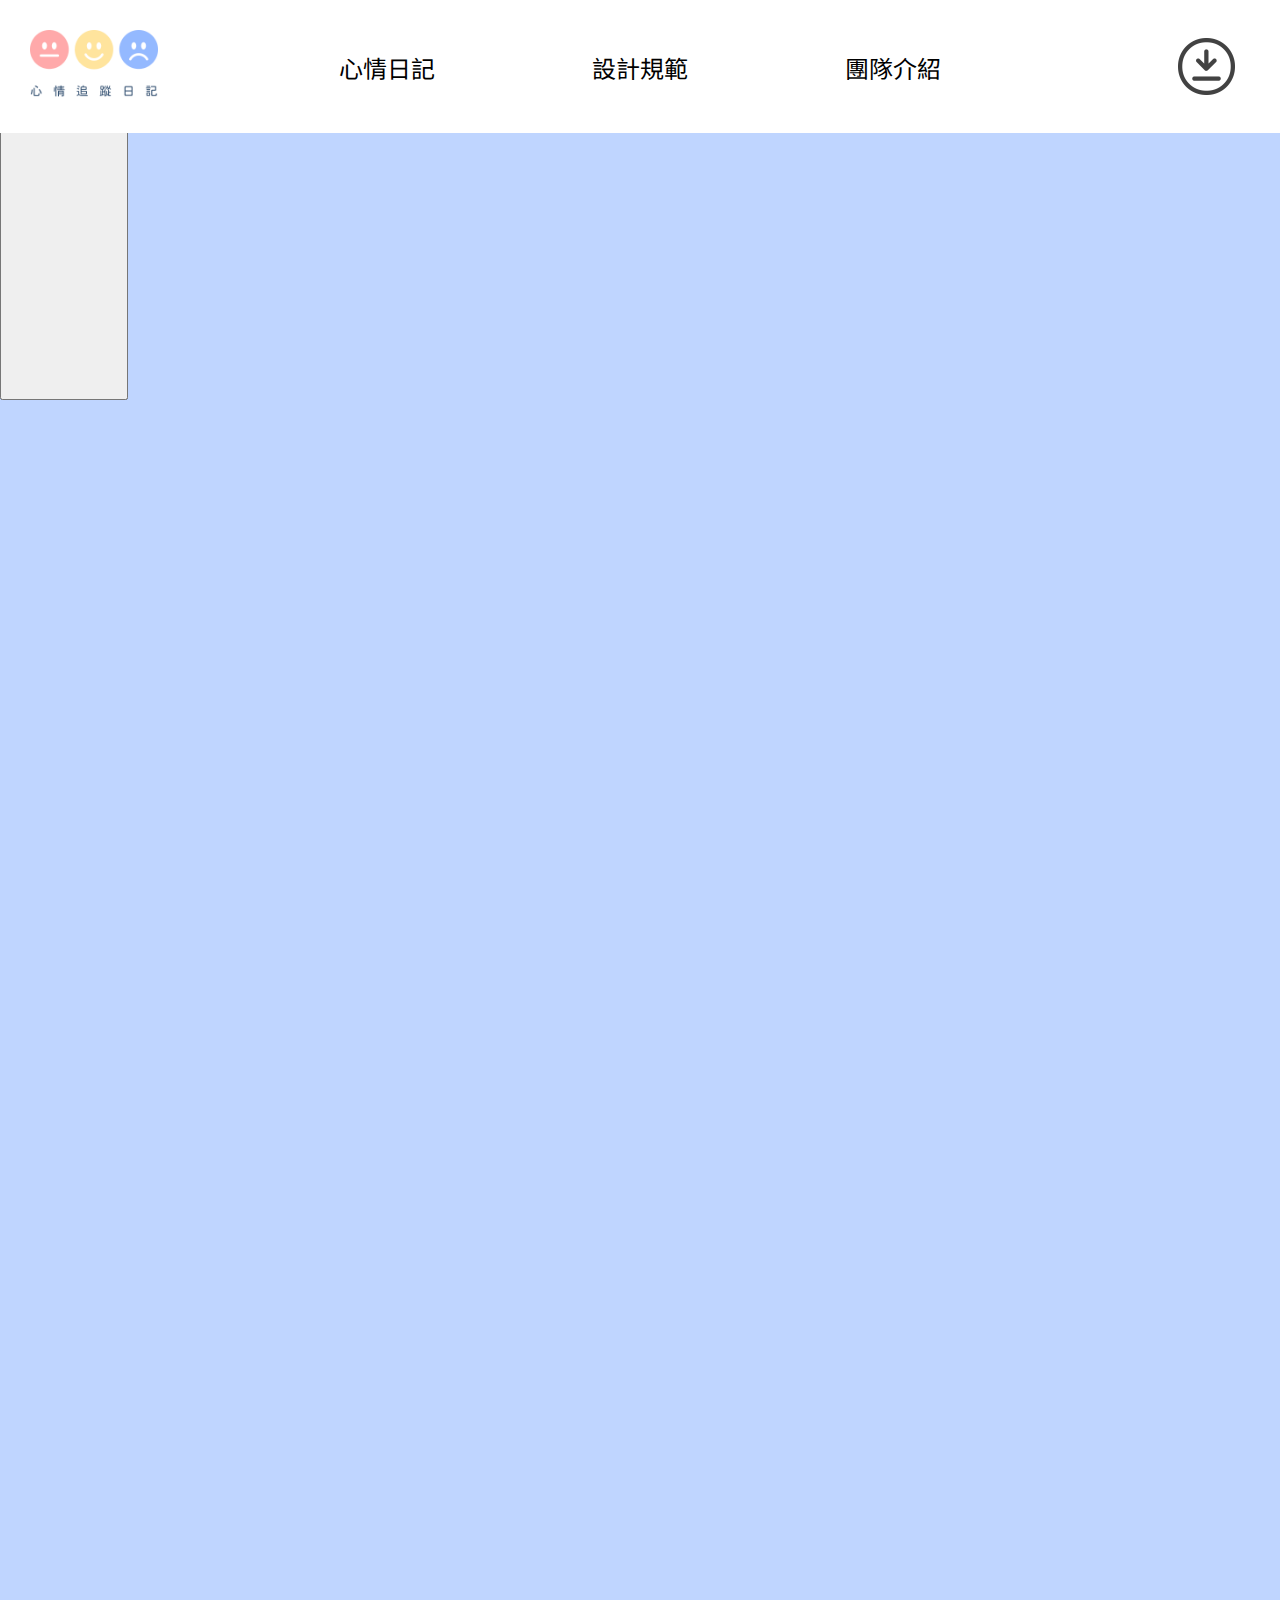
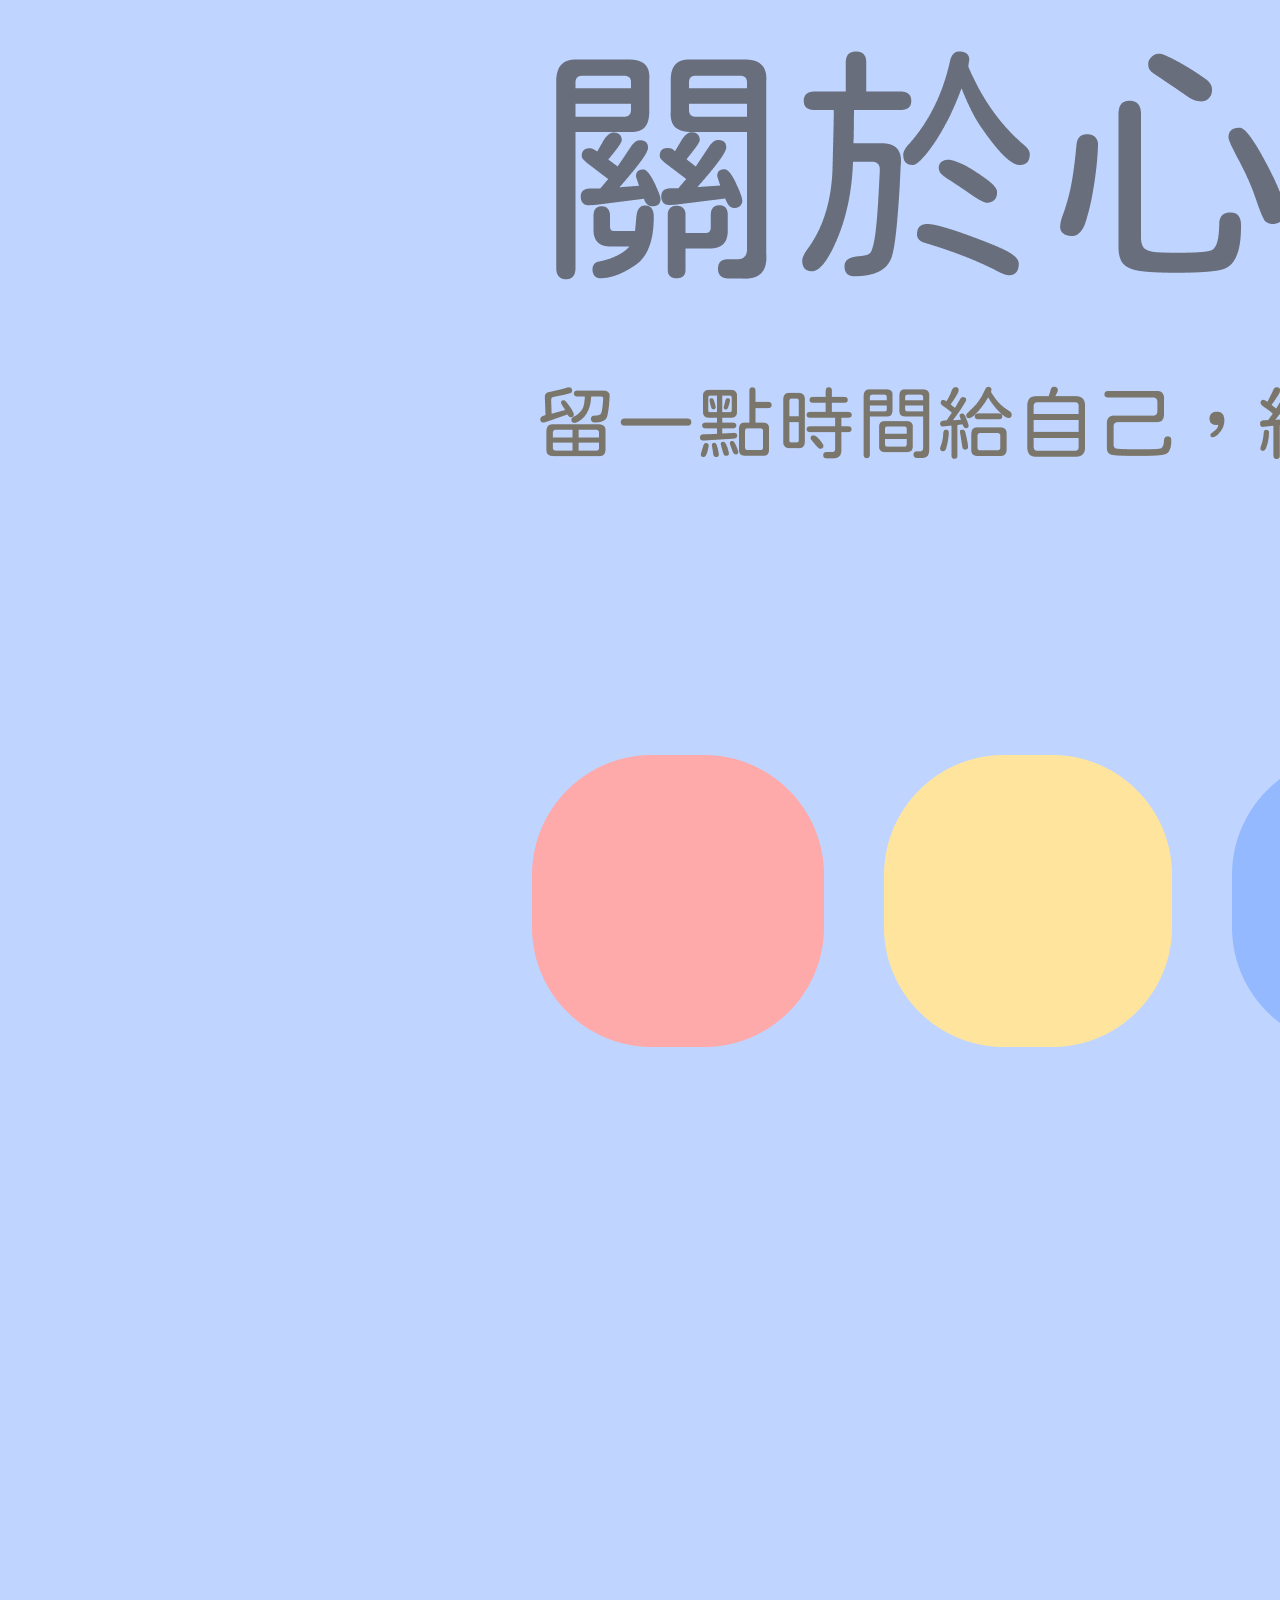
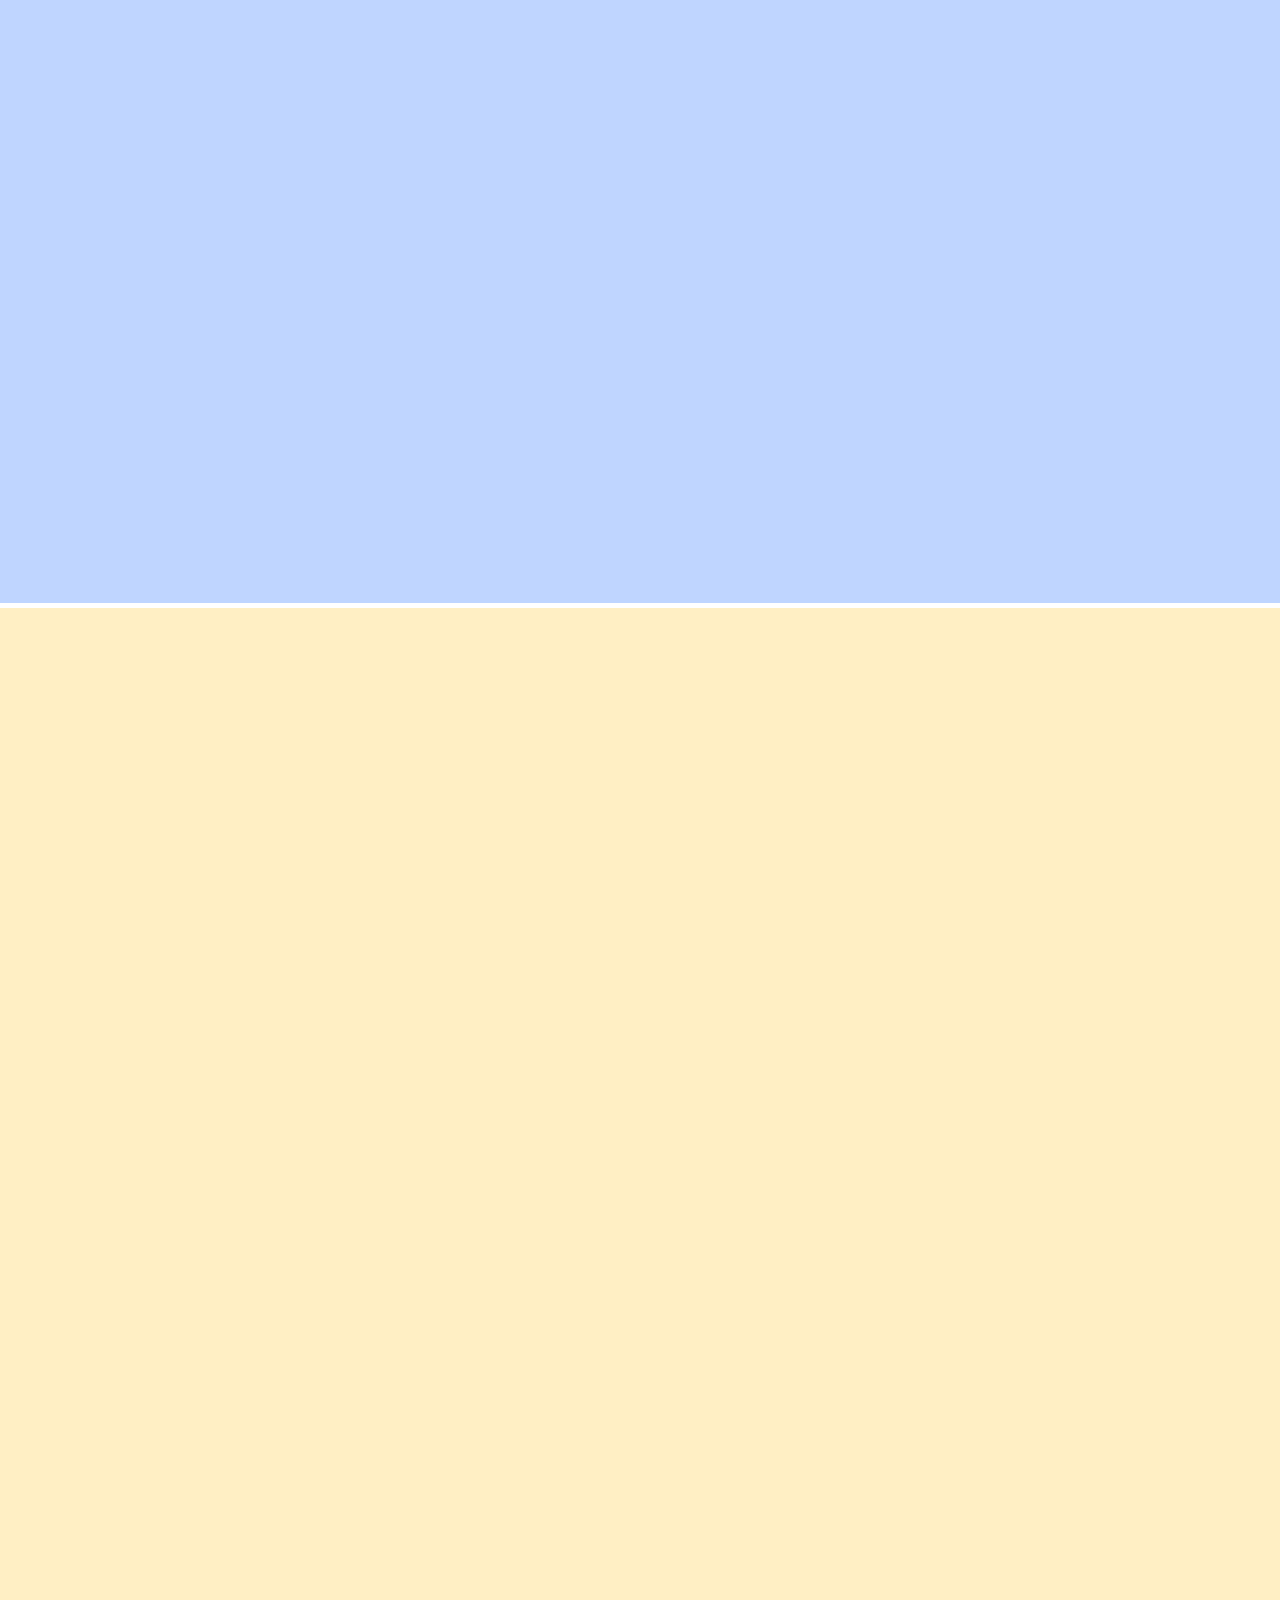
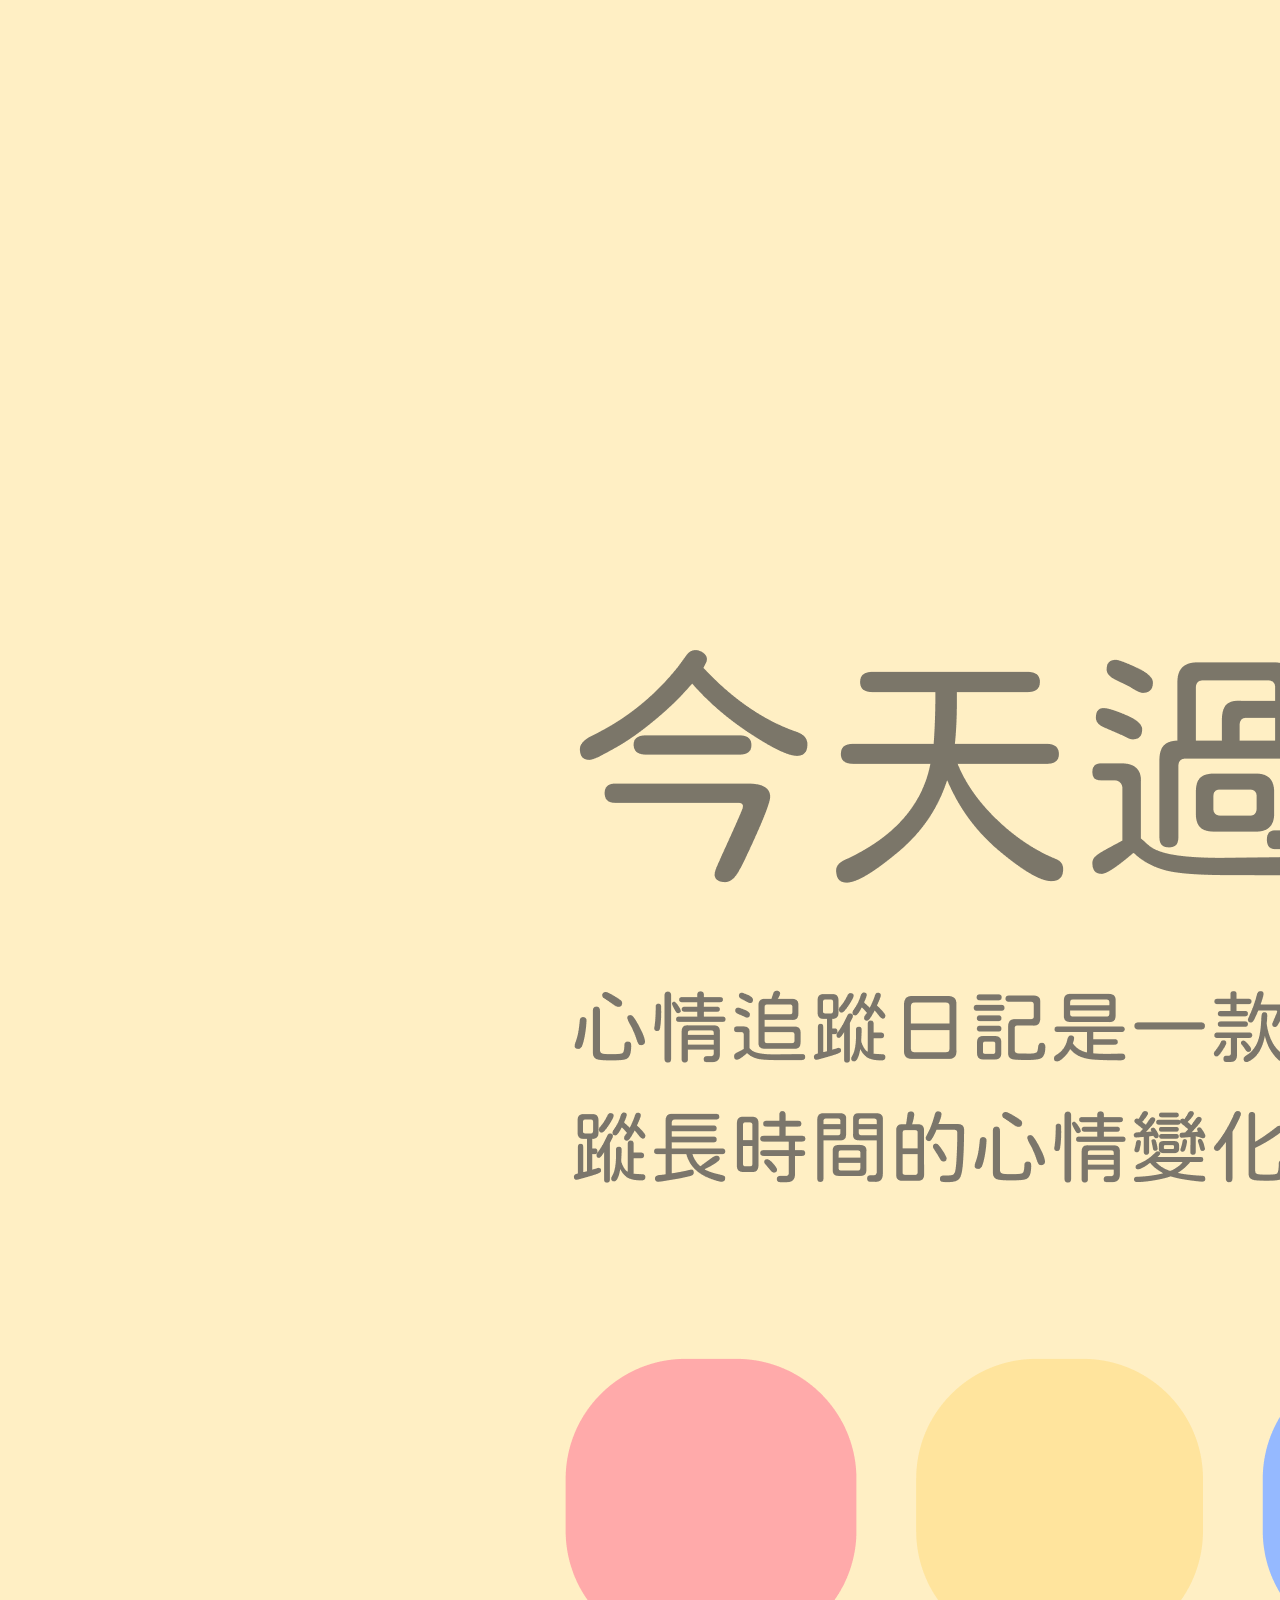
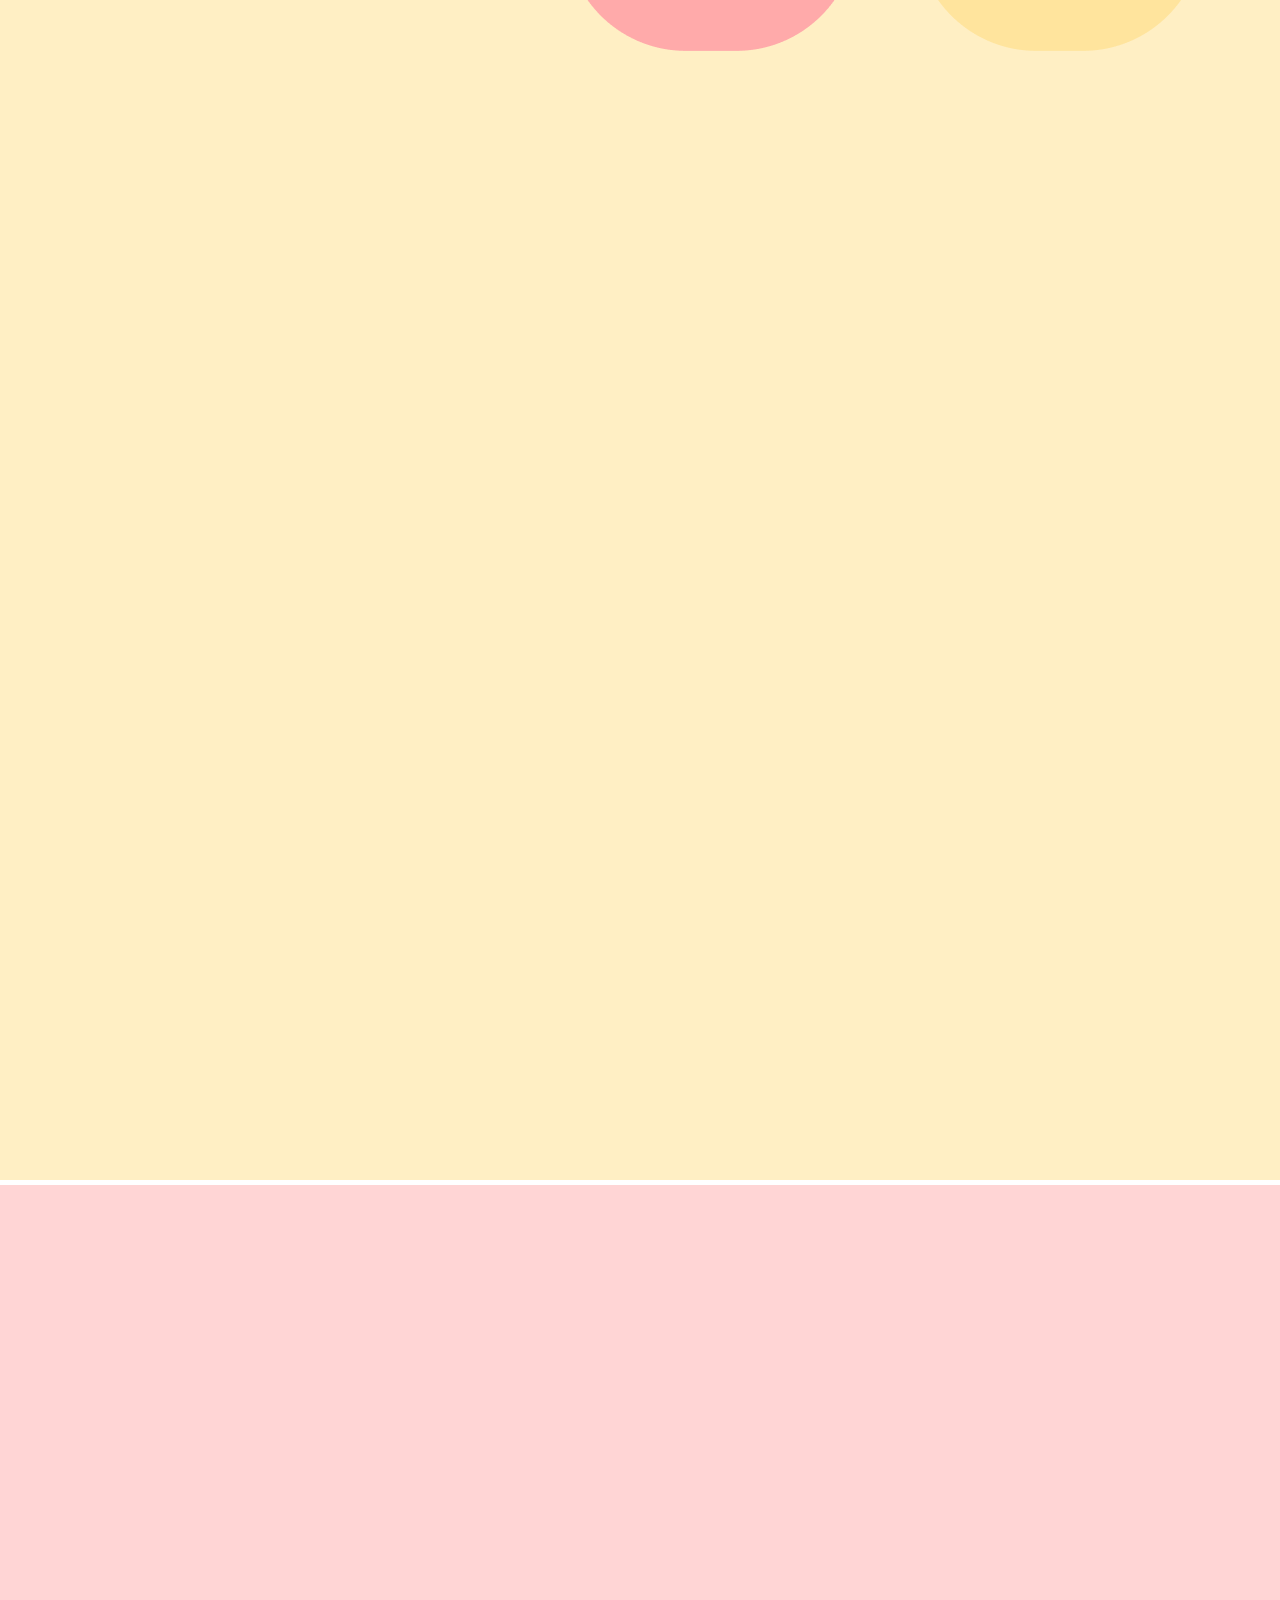
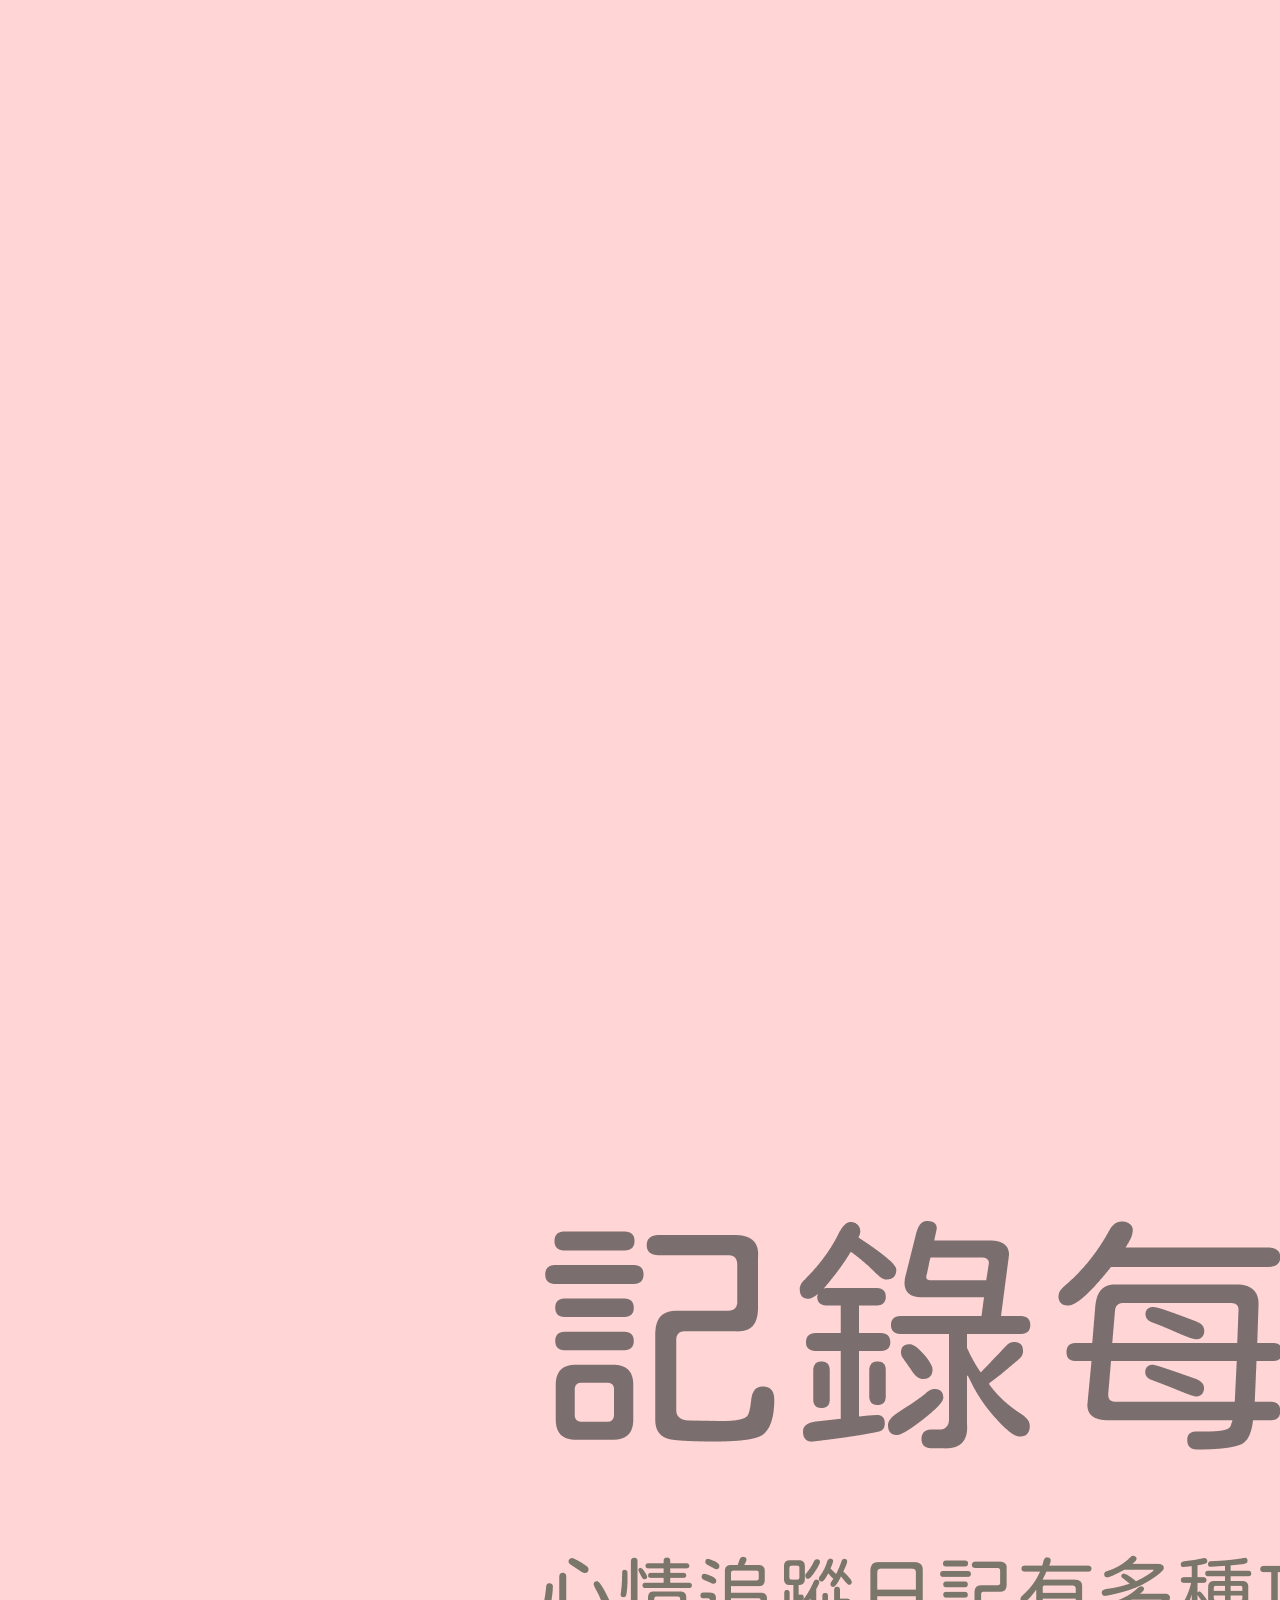
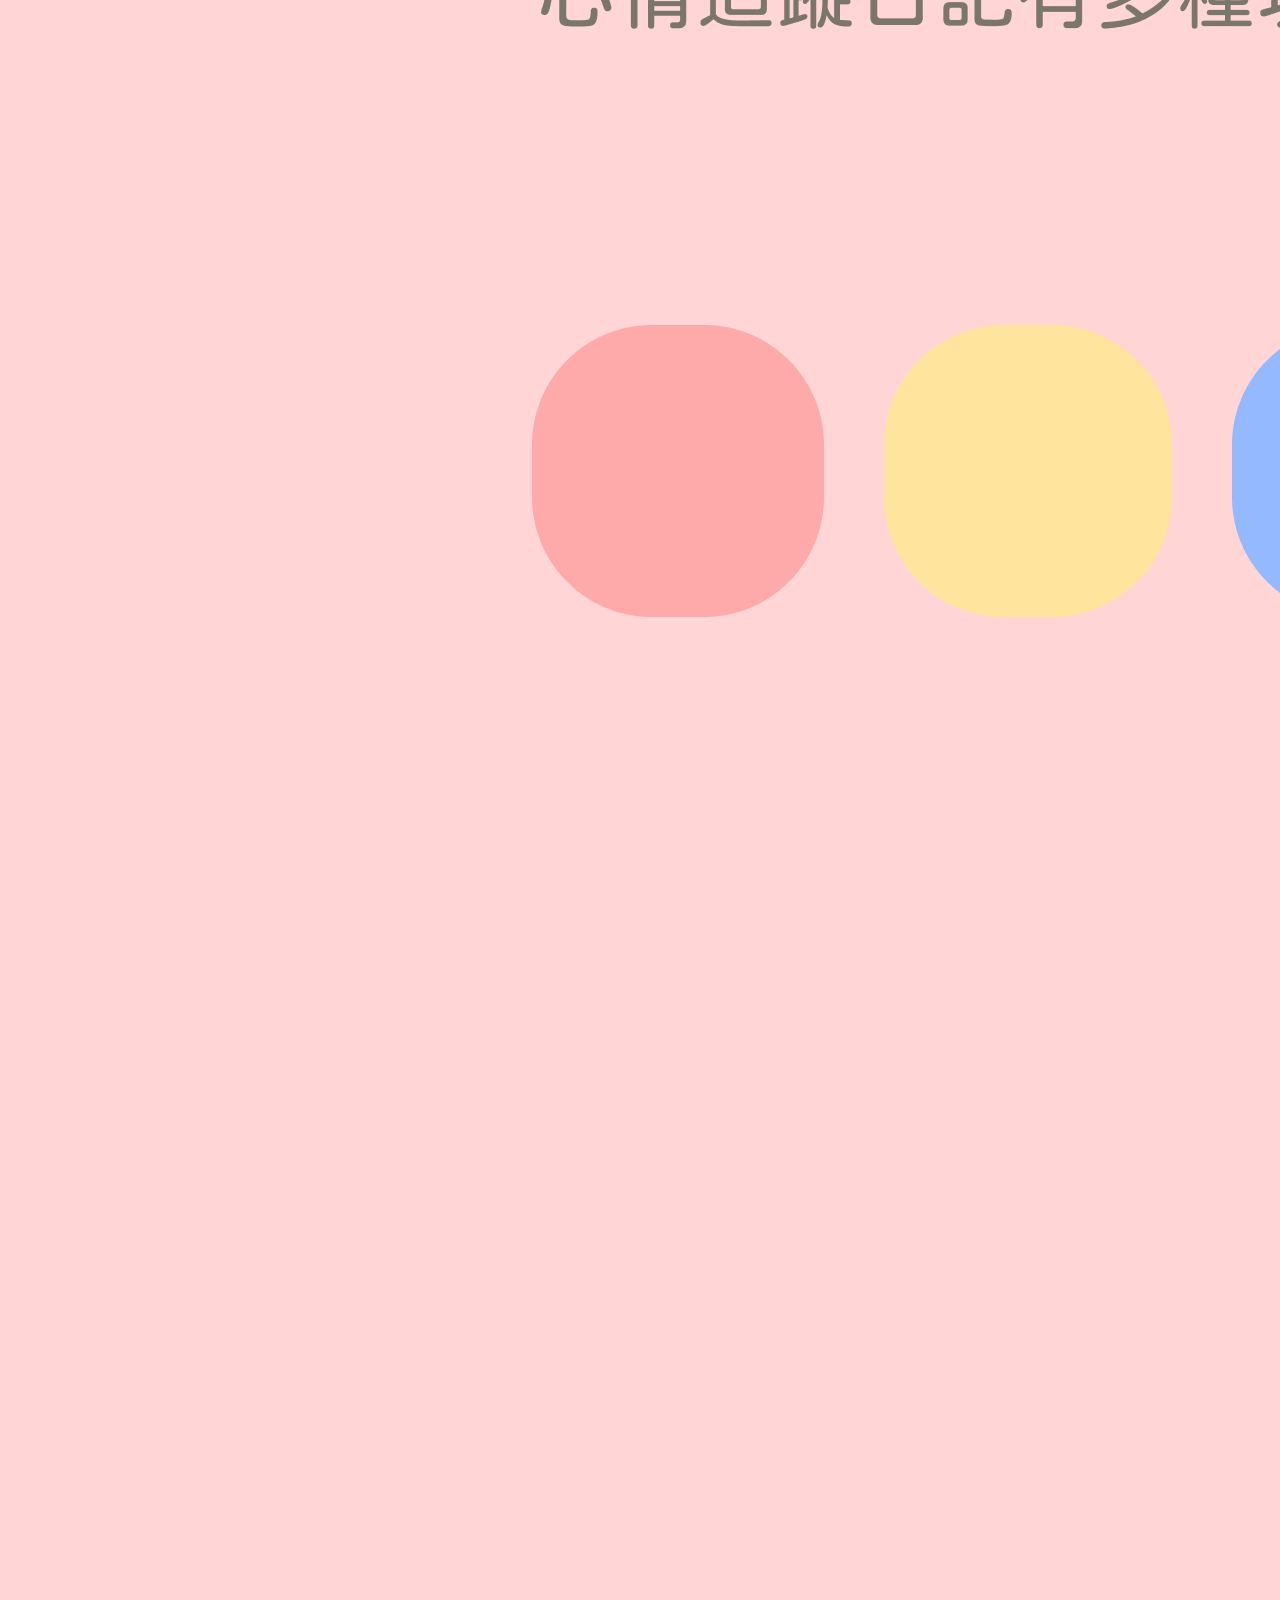
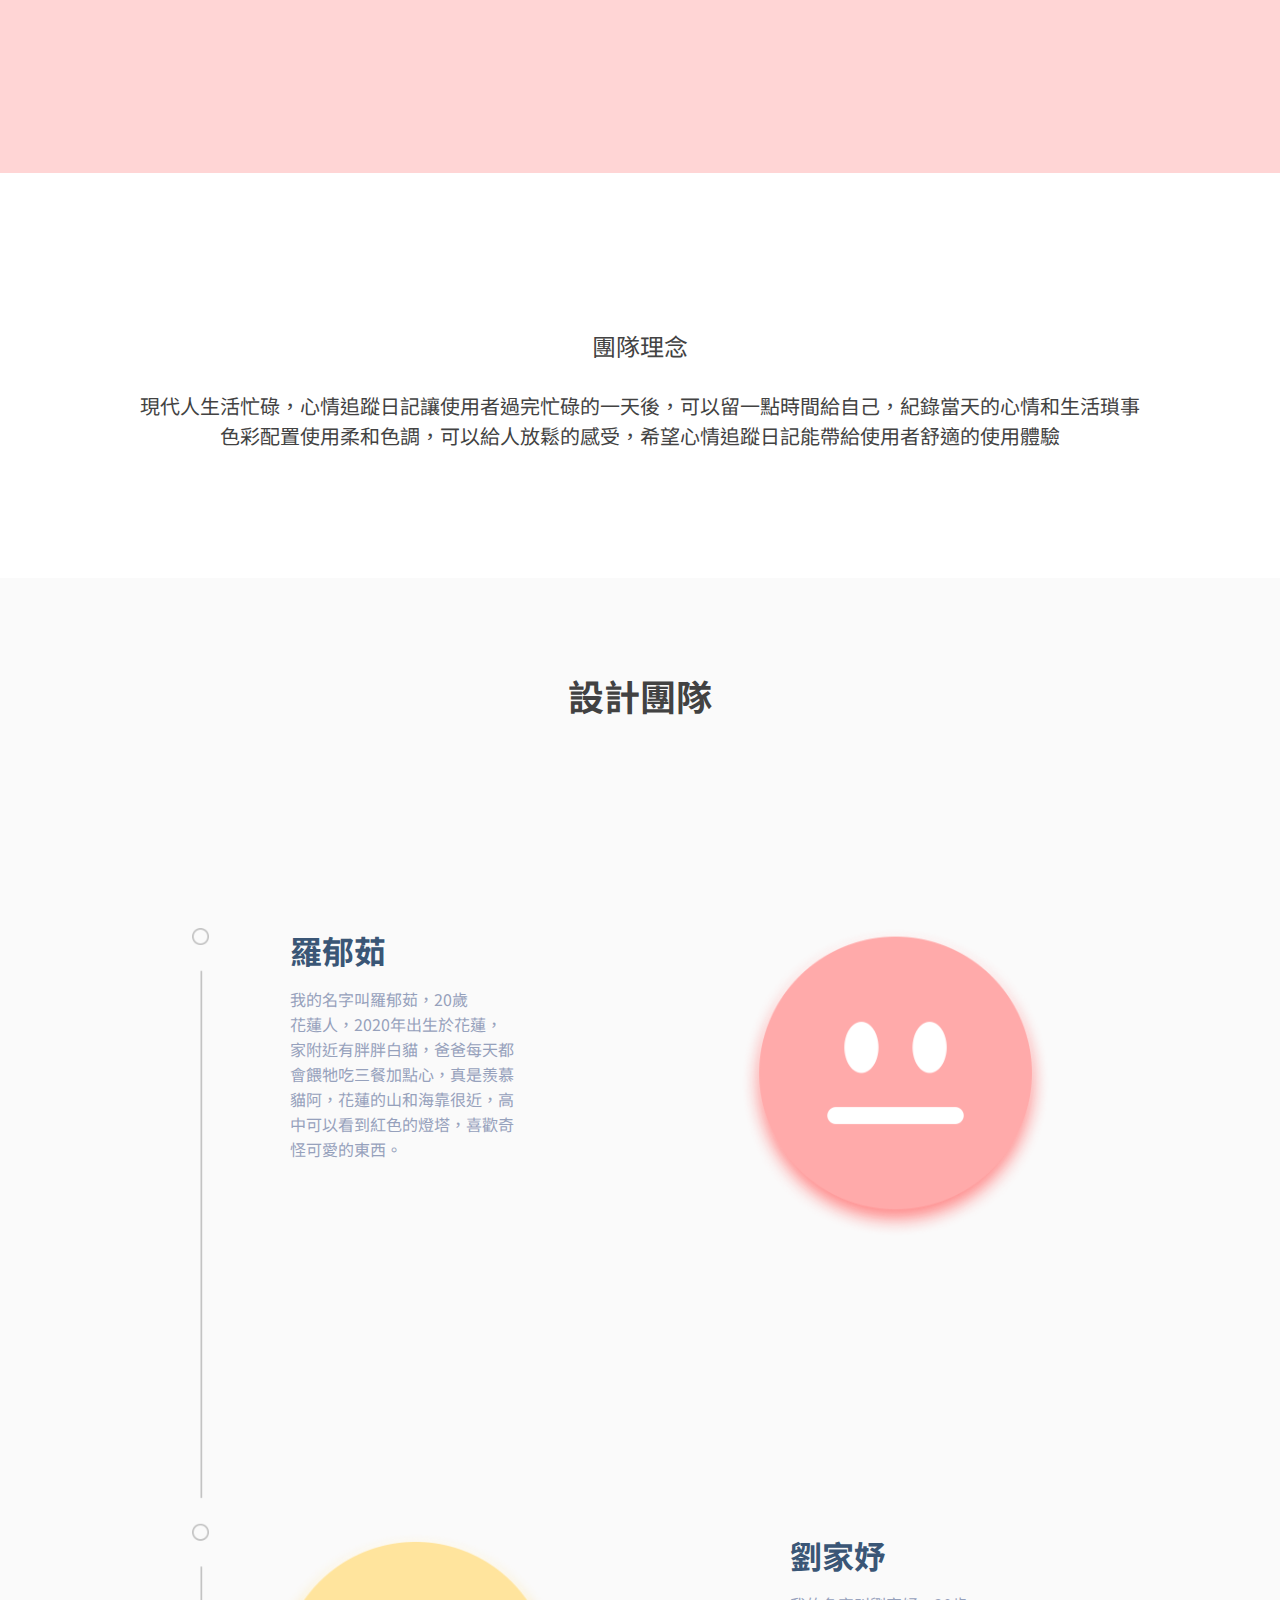
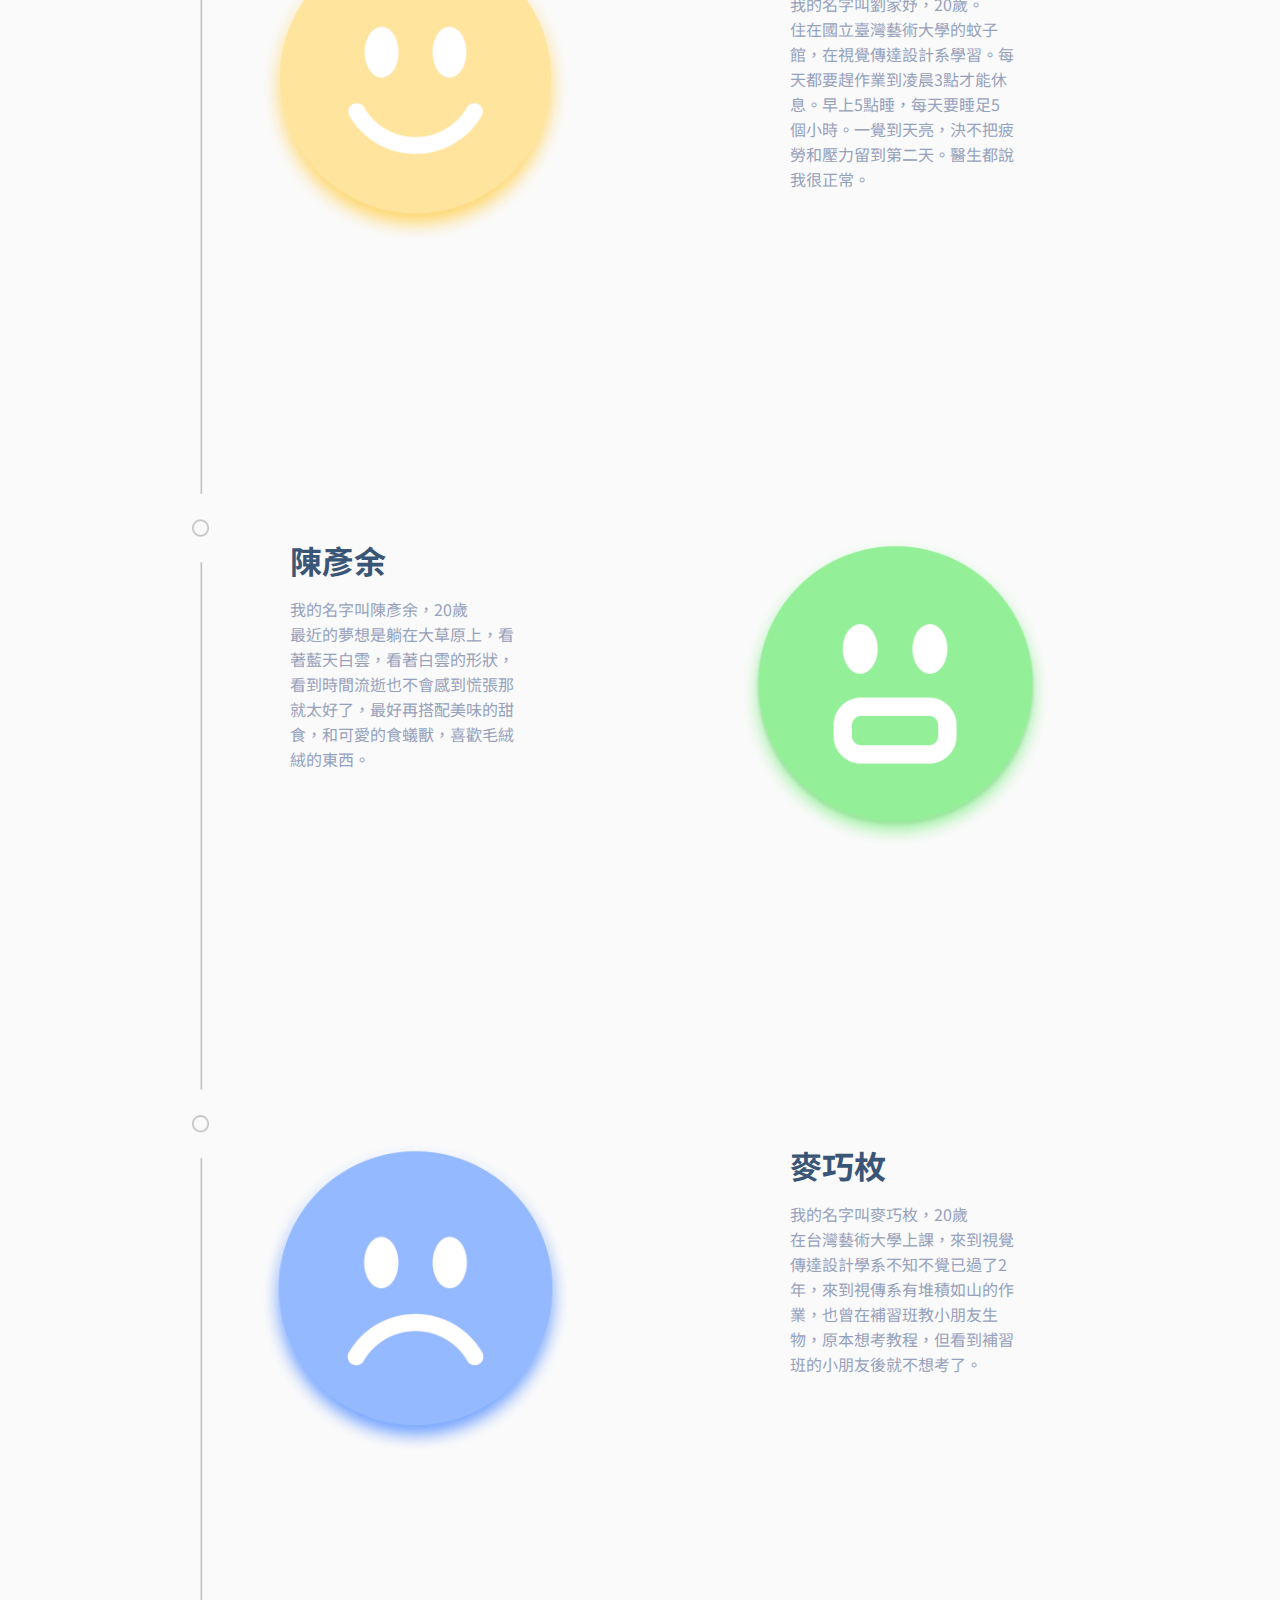
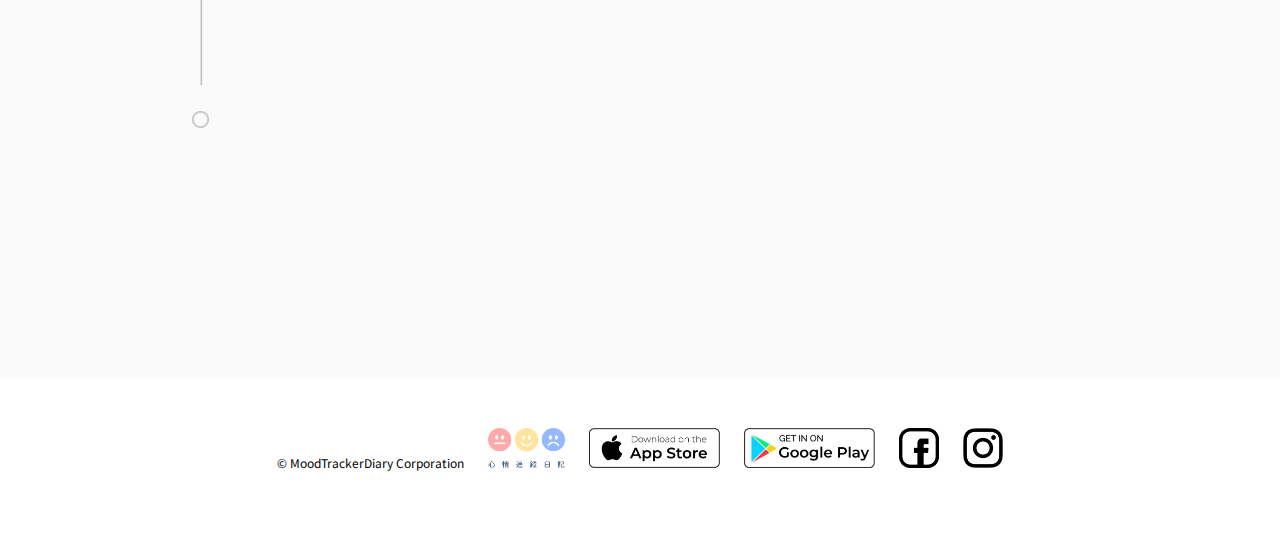
<file: index.html>
<!DOCTYPE html>
<html lang="zh-tw">
  <head>
    <meta charset="UTF-8" />
    <meta http-equiv="X-UA-Compatible" content="IE=edge" />
    <meta name="viewport" content="width=device-width, initial-scale=1.0" />
    <title>心情追蹤日記_團隊介紹</title>
    <!--彥的css-->
    <link href="./css/main3.css" rel="stylesheet" />
    <link rel="shortcut icon" href="./img/face04.png" type="image/x-icon" />
    <!--bootstrap-->
    <link
      href="https://cdn.jsdelivr.net/npm/bootstrap@5.0.2/dist/css/bootstrap.min.css"
      rel="stylesheet"
      integrity="sha384-EVSTQN3/azprG1Anm3QDgpJLIm9Nao0Yz1ztcQTwFspd3yD65VohhpuuCOmLASjC"
      crossorigin="anonymous"
    />
    <!--劉家妤的css-->
    <link href="./css/main_Home.css" rel="stylesheet" />
    <!--font-->
    <link rel="preconnect" href="https://fonts.googleapis.com" />
    <link rel="preconnect" href="https://fonts.gstatic.com" crossorigin />
    <link
      href="https://fonts.googleapis.com/css2?family=Noto+Sans+TC&display=swap"
      rel="stylesheet"
    />
    <!--navbar-->
    <link rel="stylesheet" href="./css/navbar.css" />
    <!--boostrap覆蓋-->
    <link rel="stylesheet" href="./css/boostrap.css" />
    <link rel="stylesheet" href="./css/banner.css" />
    <link rel="stylesheet" href="./css/main_Home.css" />
  </head>

  <body>
    <!--內容區塊-->
    <div class="wrapper">
      <!--navbar-->
      <div class="container-fluid">
        <!-- Brand and toggle get grouped for better mobile display -->
        <div class="navbar-header">
          <a href="#" class="brand-logo">
            <img src="./img/main icon.jpg" width="128px" />
          </a>
          <ul>
            <li>
              <a href="https://qiaomei0902.github.io/moodtracker/">
                心情日記
              </a>
            </li>
            <li>
              <a href="https://qiaomei0902.github.io/moodtracker-styleguide/"
                >設計規範</a
              >
            </li>
            <li>
              <a href=""> 團隊介紹 </a>
            </li>
          </ul>

          <ul class="download">
            <li>
              <a href="#">
                <img src="./img/download_icon.jpg" />
              </a>
            </li>
          </ul>
        </div>
      </div>
      <!--navbar end-->

      <!--banner start-->
      <div id="banner">
        <div
          id="carouselExampleIndicators"
          class="carousel slide"
          data-bs-ride="true"
        >
          <div class="carousel-indicators" id="indicators">
            <button
              type="button"
              data-bs-target="#carouselExampleIndicators"
              data-bs-slide-to="0"
              class="active"
              aria-current="true"
              aria-label="Slide 1"
            ></button>
            <button
              type="button"
              data-bs-target="#carouselExampleIndicators"
              data-bs-slide-to="1"
              aria-label="Slide 2"
            ></button>
            <button
              type="button"
              data-bs-target="#carouselExampleIndicators"
              data-bs-slide-to="2"
              aria-label="Slide 3"
            ></button>
          </div>
          <div class="carousel-inner-2">
            <div class="carousel-item active">
              <img src="./img/banner-3.png" class="d-block w-100" />
            </div>
            <div class="carousel-item">
              <img src="./img/banner-1.png" class="d-block w-100" />
            </div>
            <div class="carousel-item">
              <img src="./img/banner2.png" class="d-block w-100" />
            </div>
          </div>
          <button
            class="carousel-control-prev"
            type="button"
            data-bs-target="#carouselExampleIndicators"
            data-bs-slide="prev"
          >
            <span class="carousel-control-prev-icon" aria-hidden="true"></span>
            <span class="visually-hidden">Previous</span>
          </button>
          <button
            class="carousel-control-next"
            type="button"
            data-bs-target="#carouselExampleIndicators"
            data-bs-slide="next"
          >
            <span class="carousel-control-next-icon" aria-hidden="true"></span>
            <span class="visually-hidden">Next</span>
          </button>
        </div>
      </div>
      <!--banner end-->
      <!--彥的頁面-->
      <div class="team-idea">
        <div class="title">
          <h2>團隊理念</h2>
        </div>
        <div class="text">
          <h3>
            現代人生活忙碌，心情追蹤日記讓使用者過完忙碌的一天後，可以留一點時間給自己，紀錄當天的心情和生活瑣事<br />
            色彩配置使用柔和色調，可以給人放鬆的感受，希望心情追蹤日記能帶給使用者舒適的使用體驗
          </h3>
        </div>
      </div>
      <div class="line">
        <img src="./img/line.png" />
      </div>
      <div class="team-member">
        <div class="title02">
          <h1>設計團隊</h1>
        </div>
        <div class="member">
          <ul>
            <li class="member-intro-1">
              <div class="member-intro-title-1">
                <h2>羅郁茹</h2>
              </div>
              <div class="羅郁茹-text">
                <h4>
                  我的名字叫羅郁茹，20歲<br />
                  花蓮人，2020年出生於花蓮，家附近有胖胖白貓，爸爸每天都會餵牠吃三餐加點心，真是羨慕貓阿，花蓮的山和海靠很近，高中可以看到紅色的燈塔，喜歡奇怪可愛的東西。
                </h4>
              </div>
            </li>
            <li class="member-intro-img-1">
              <img src="./img/face01.png" width="311px" />
            </li>
          </ul>
          <ul>
            <li class="member-intro-2">
              <div class="member-intro-title-2">
                <h2>劉家妤</h2>
              </div>
              <div class="劉家妤-text">
                <h4>
                  我的名字叫劉家妤，20歲。<br />
                  住在國立臺灣藝術大學的蚊子館，在視覺傳達設計系學習。每天都要趕作業到凌晨3點才能休息。早上5點睡，每天要睡足5個小時。一覺到天亮，決不把疲勞和壓力留到第二天。醫生都說我很正常。
                </h4>
              </div>
            </li>
            <li class="member-intro-img-2">
              <img src="./img/face02.png" width="311px" />
            </li>
          </ul>
          <ul>
            <li class="member-intro-3">
              <div class="member-intro-title-3">
                <h2>陳彥余</h2>
              </div>
              <div class="陳彥余-text">
                <h4>
                  我的名字叫陳彥余，20歲<br />
                  最近的夢想是躺在大草原上，看著藍天白雲，看著白雲的形狀，看到時間流逝也不會感到慌張那就太好了，最好再搭配美味的甜食，和可愛的食蟻獸，喜歡毛絨絨的東西。
                </h4>
              </div>
            </li>
            <li class="member-intro-img-3">
              <img src="./img/face03.png" width="311px" />
            </li>
          </ul>
          <ul>
            <li class="member-intro-4">
              <div class="member-intro-title-4">
                <h2>麥巧枚</h2>
              </div>
              <div class="麥巧枚-text">
                <h4>
                  我的名字叫麥巧枚，20歲<br />
                  在台灣藝術大學上課，來到視覺傳達設計學系不知不覺已過了2年，來到視傳系有堆積如山的作業，也曾在補習班教小朋友生物，原本想考教程，但看到補習班的小朋友後就不想考了。
                </h4>
              </div>
            </li>
            <li class="member-intro-img-4">
              <img src="./img/face04.png" width="311px" />
            </li>
          </ul>
        </div>
      </div>
    </div>
    <!--內容區塊end-->

    <!--footer-->
    <footer class="footer">
      <ul>
        <li>© MoodTrackerDiary Corporation</li>
        <li>
          <a href="#">
            <img src="./img/main icon.jpg" />
          </a>
        </li>
        <li>
          <a href="#">
            <img src="./img/download_appstore.jpg" />
          </a>
        </li>
        <li>
          <a href="#">
            <img src="./img/download_google.jpg" />
          </a>
        </li>
        <li>
          <a href="#">
            <img src="./img/facebook_social_link.jpg" />
          </a>
        </li>
        <li>
          <a href="#">
            <img src="./img/ins_social_link.jpg" />
          </a>
        </li>
      </ul>
    </footer>
    <!--footer end-->
    <!--置頂-->
    <button onclick="topFunction()" id="myBtn" title="Go to top">Top</button>
    <!--置頂end-->
    <!--bootstrap js-->
    <script
      src="https://cdn.jsdelivr.net/npm/bootstrap@5.0.2/dist/js/bootstrap.bundle.min.js"
      integrity="sha384-MrcW6ZMFYlzcLA8Nl+NtUVF0sA7MsXsP1UyJoMp4YLEuNSfAP+JcXn/tWtIaxVXM"
      crossorigin="anonymous"
    ></script>
    <!--置頂js-->
    <script>
      //Get the button
      var mybutton = document.getElementById("myBtn");

      // When the user scrolls down 20px from the top of the document, show the button
      window.onscroll = function () {
        scrollFunction();
      };

      function scrollFunction() {
        if (
          document.body.scrollTop > 20 ||
          document.documentElement.scrollTop > 20
        ) {
          mybutton.style.display = "block";
        } else {
          mybutton.style.display = "none";
        }
      }

      // When the user clicks on the button, scroll to the top of the document
      function topFunction() {
        document.body.scrollTop = 0;
        document.documentElement.scrollTop = 0;
      }
    </script>
  </body>
</html>
</file>
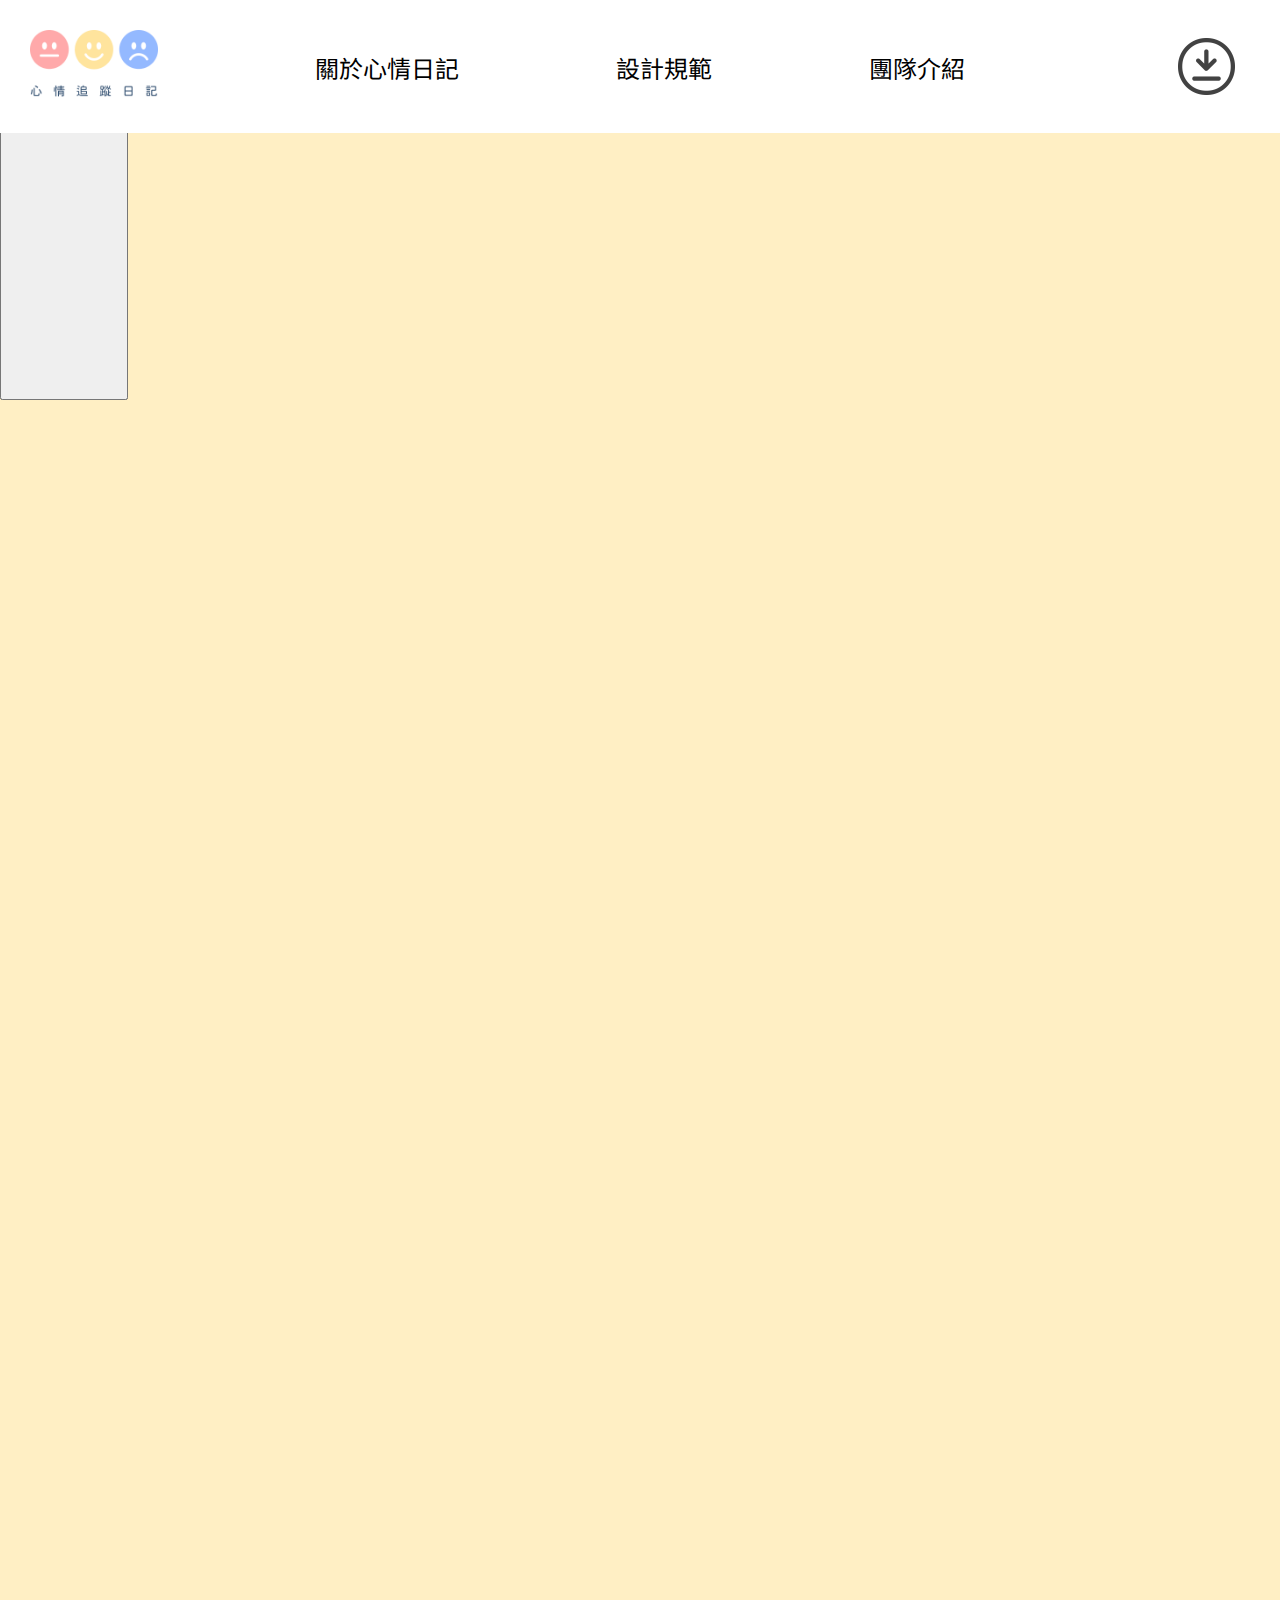
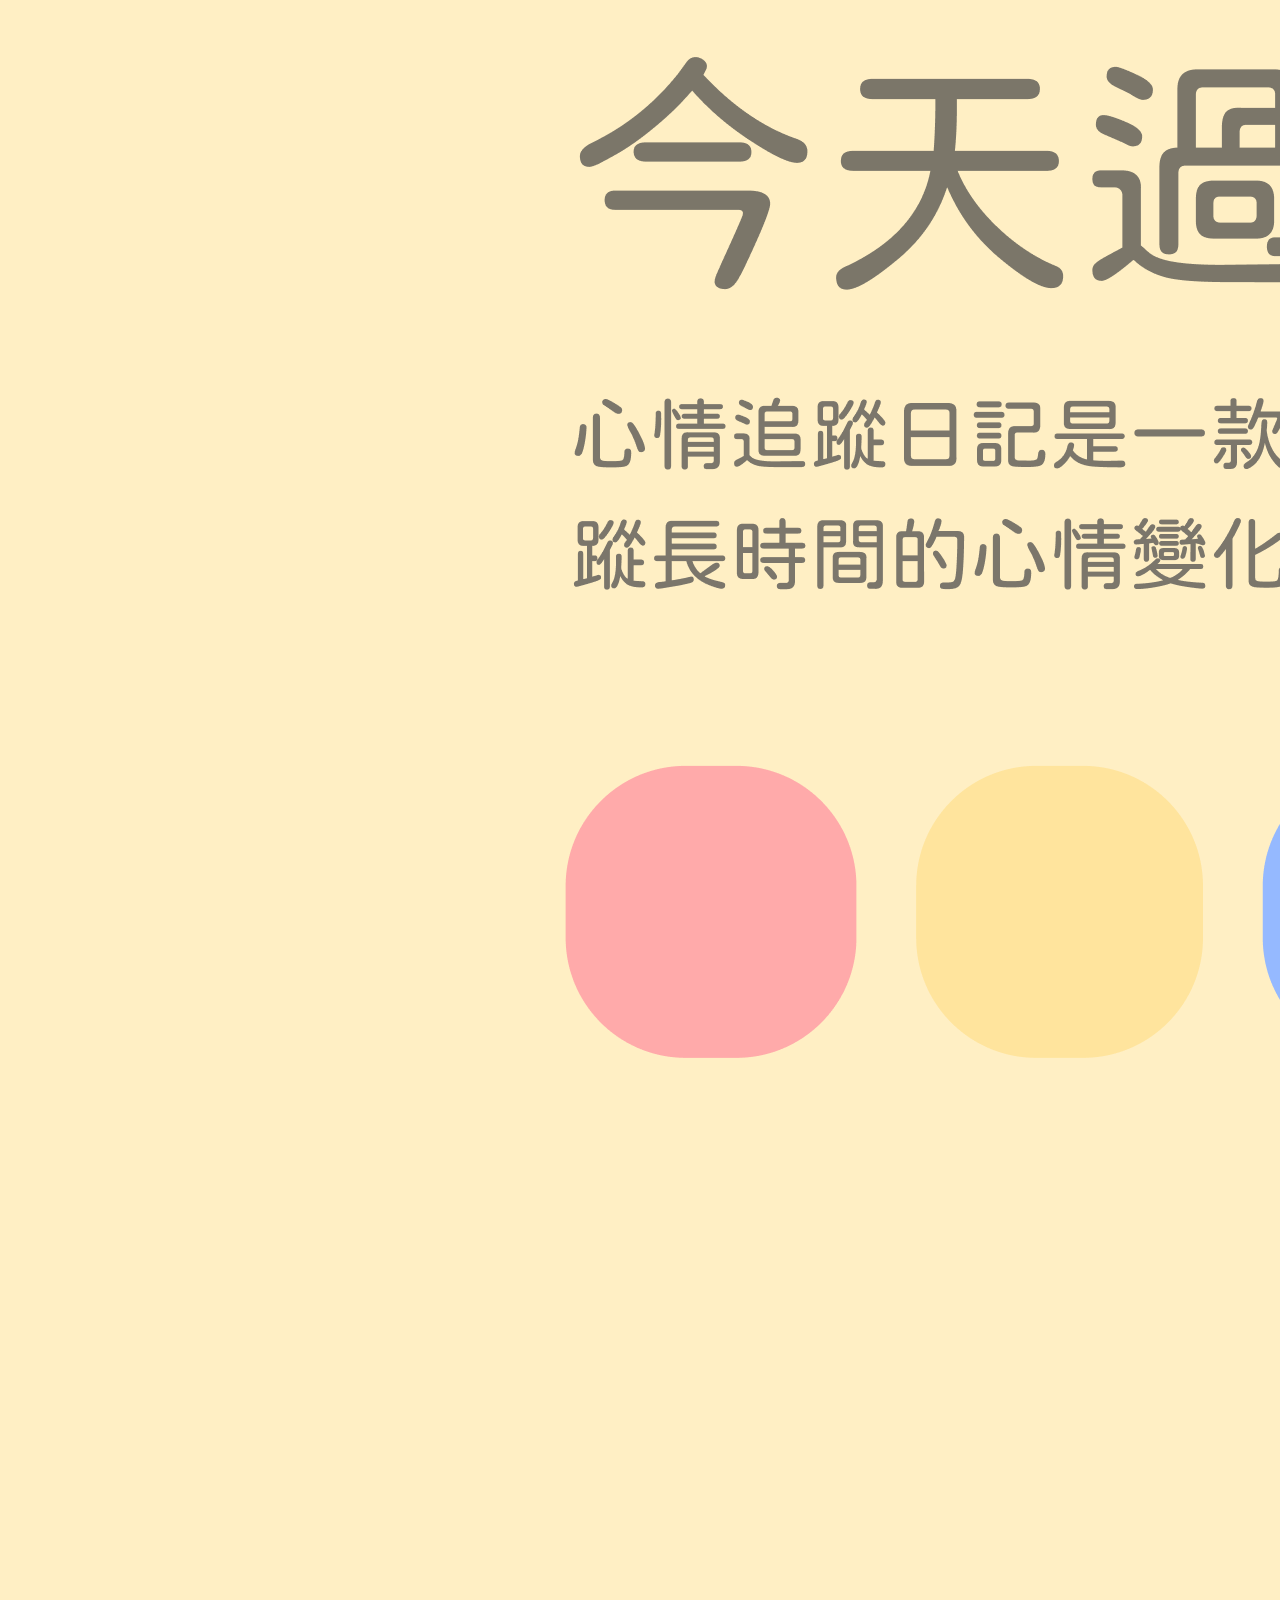
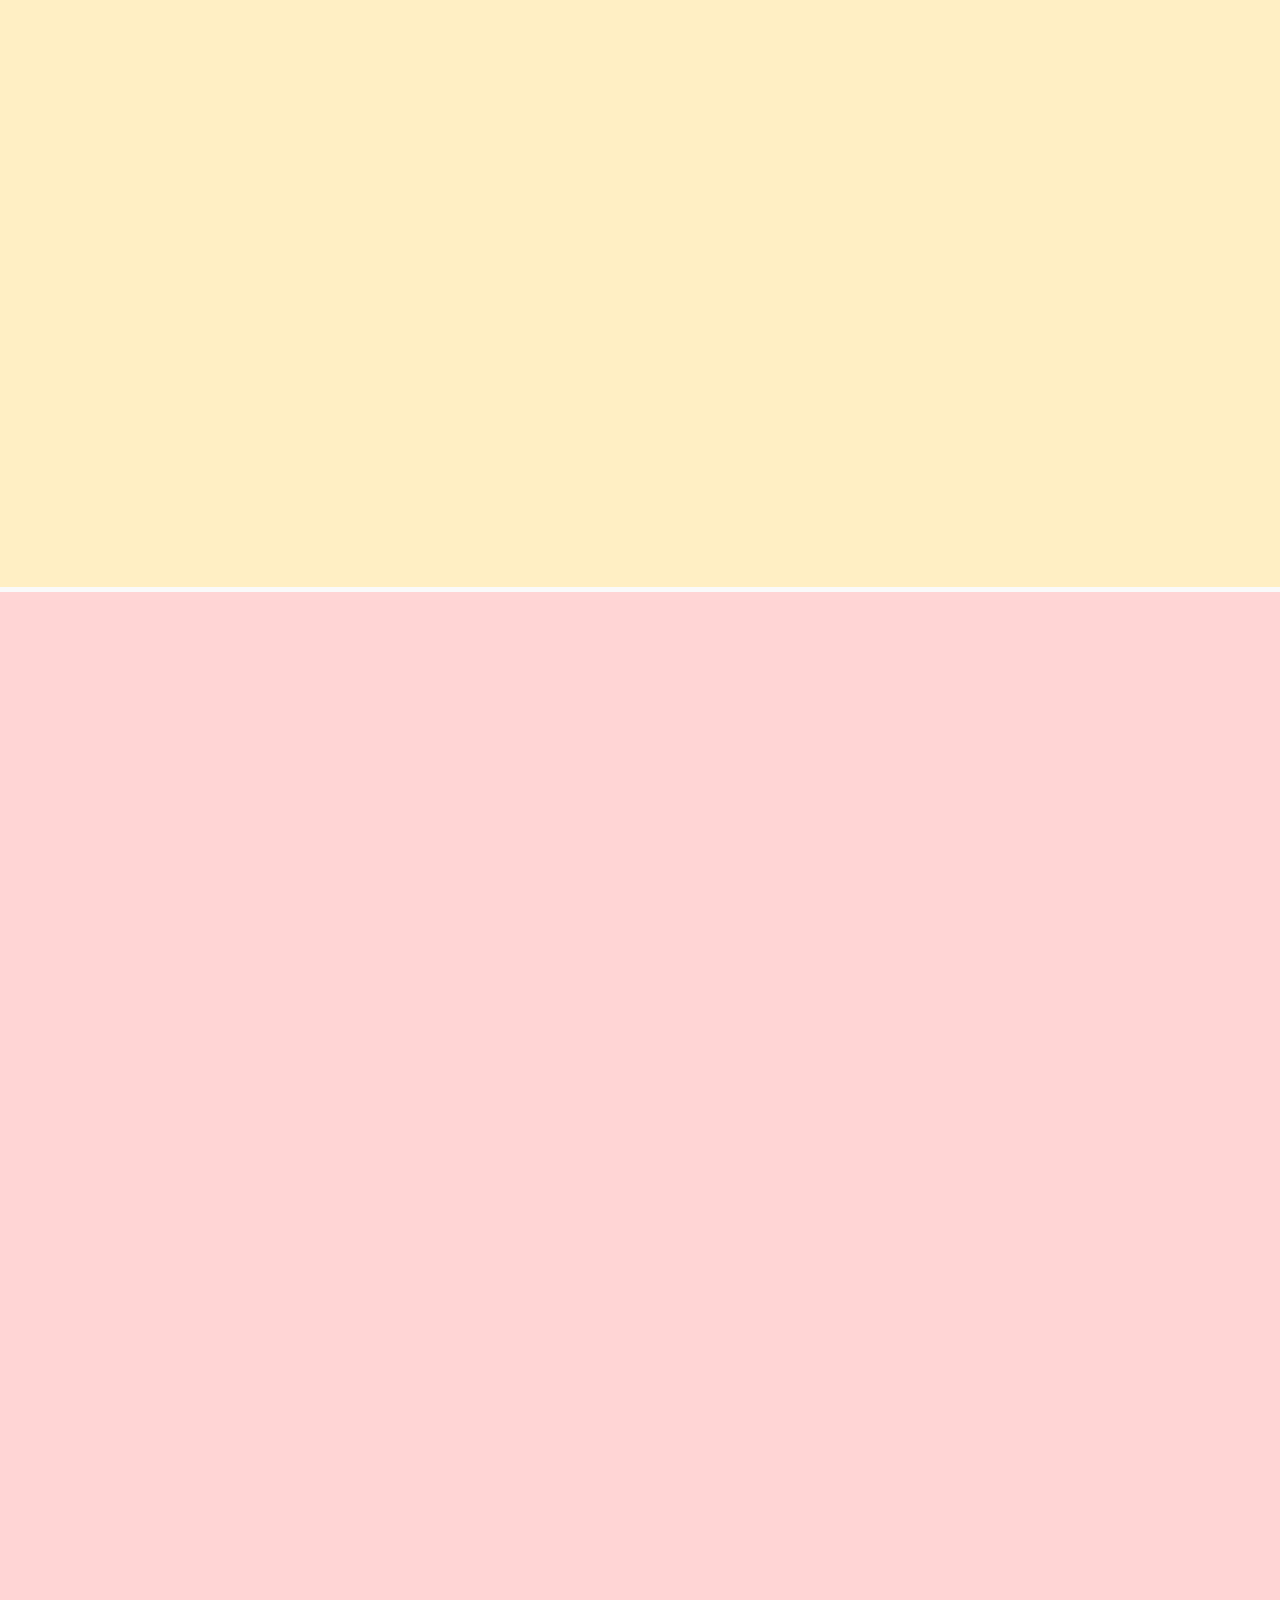
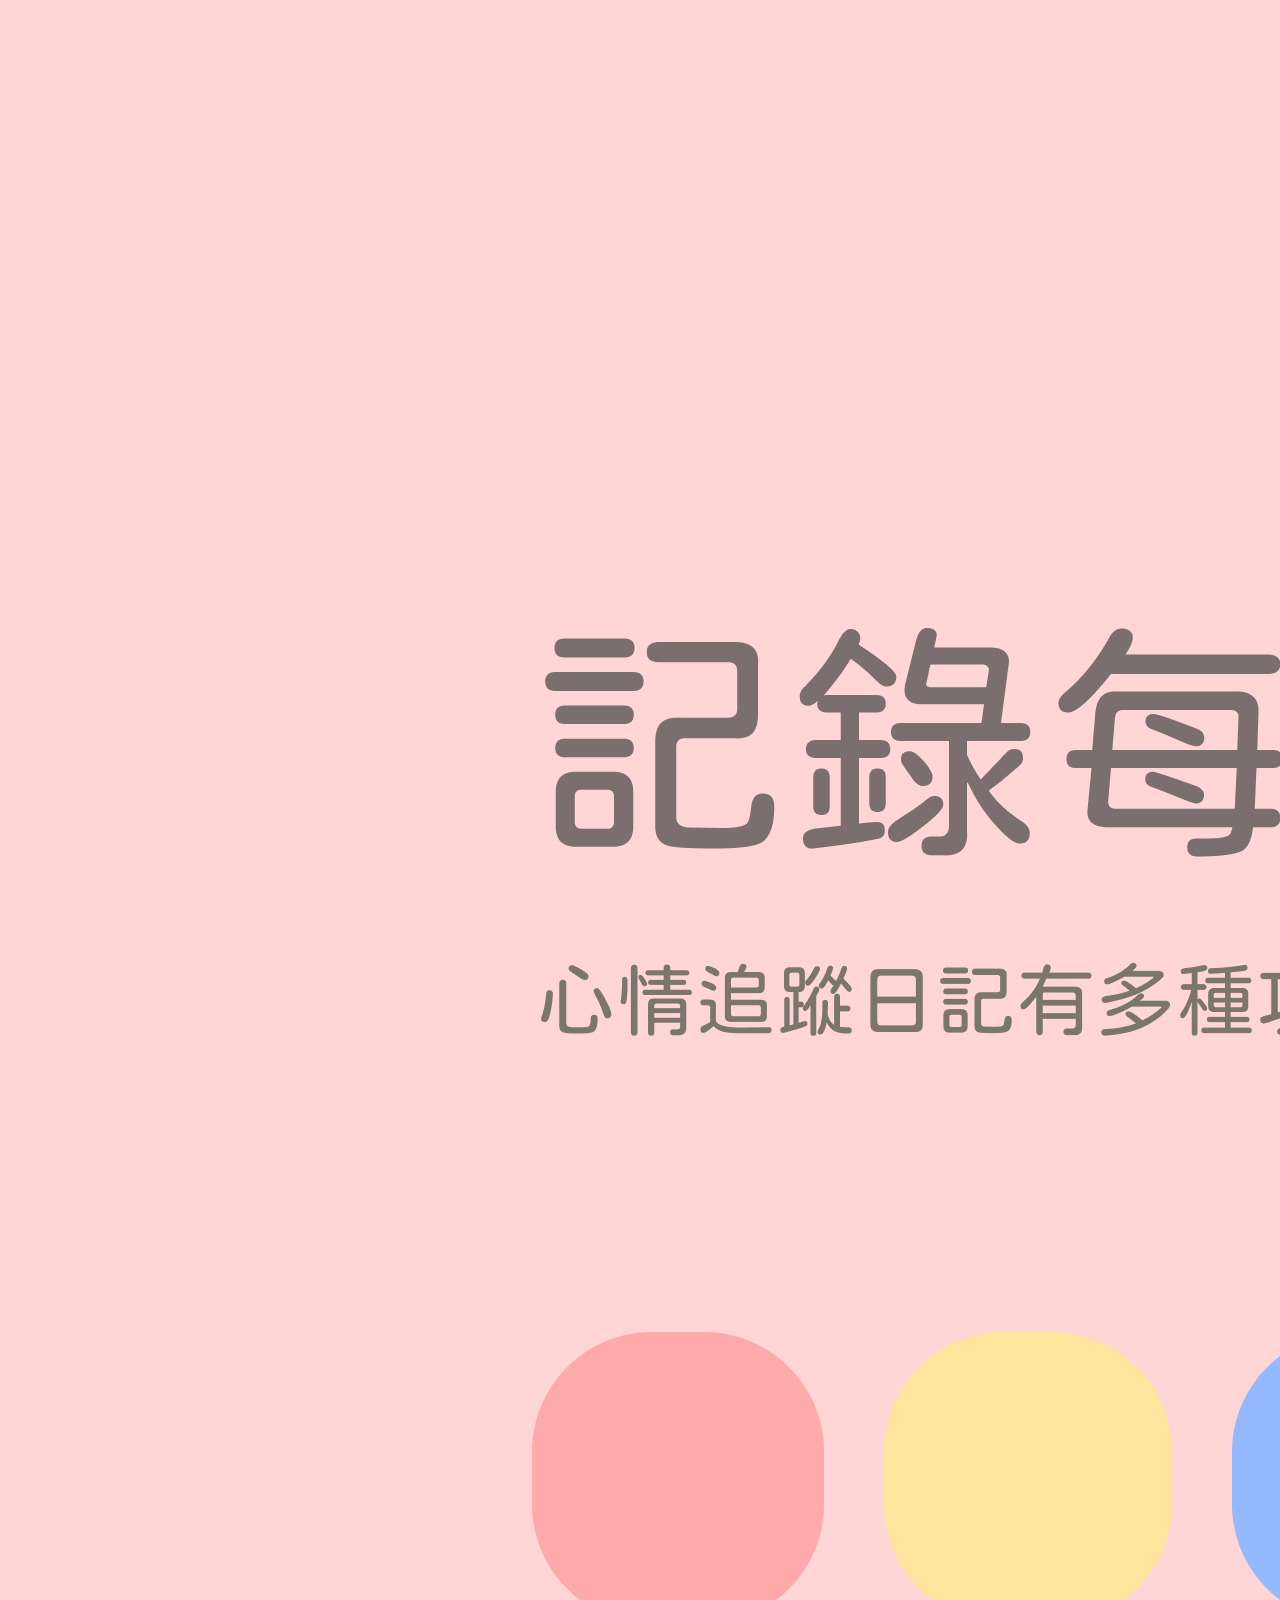
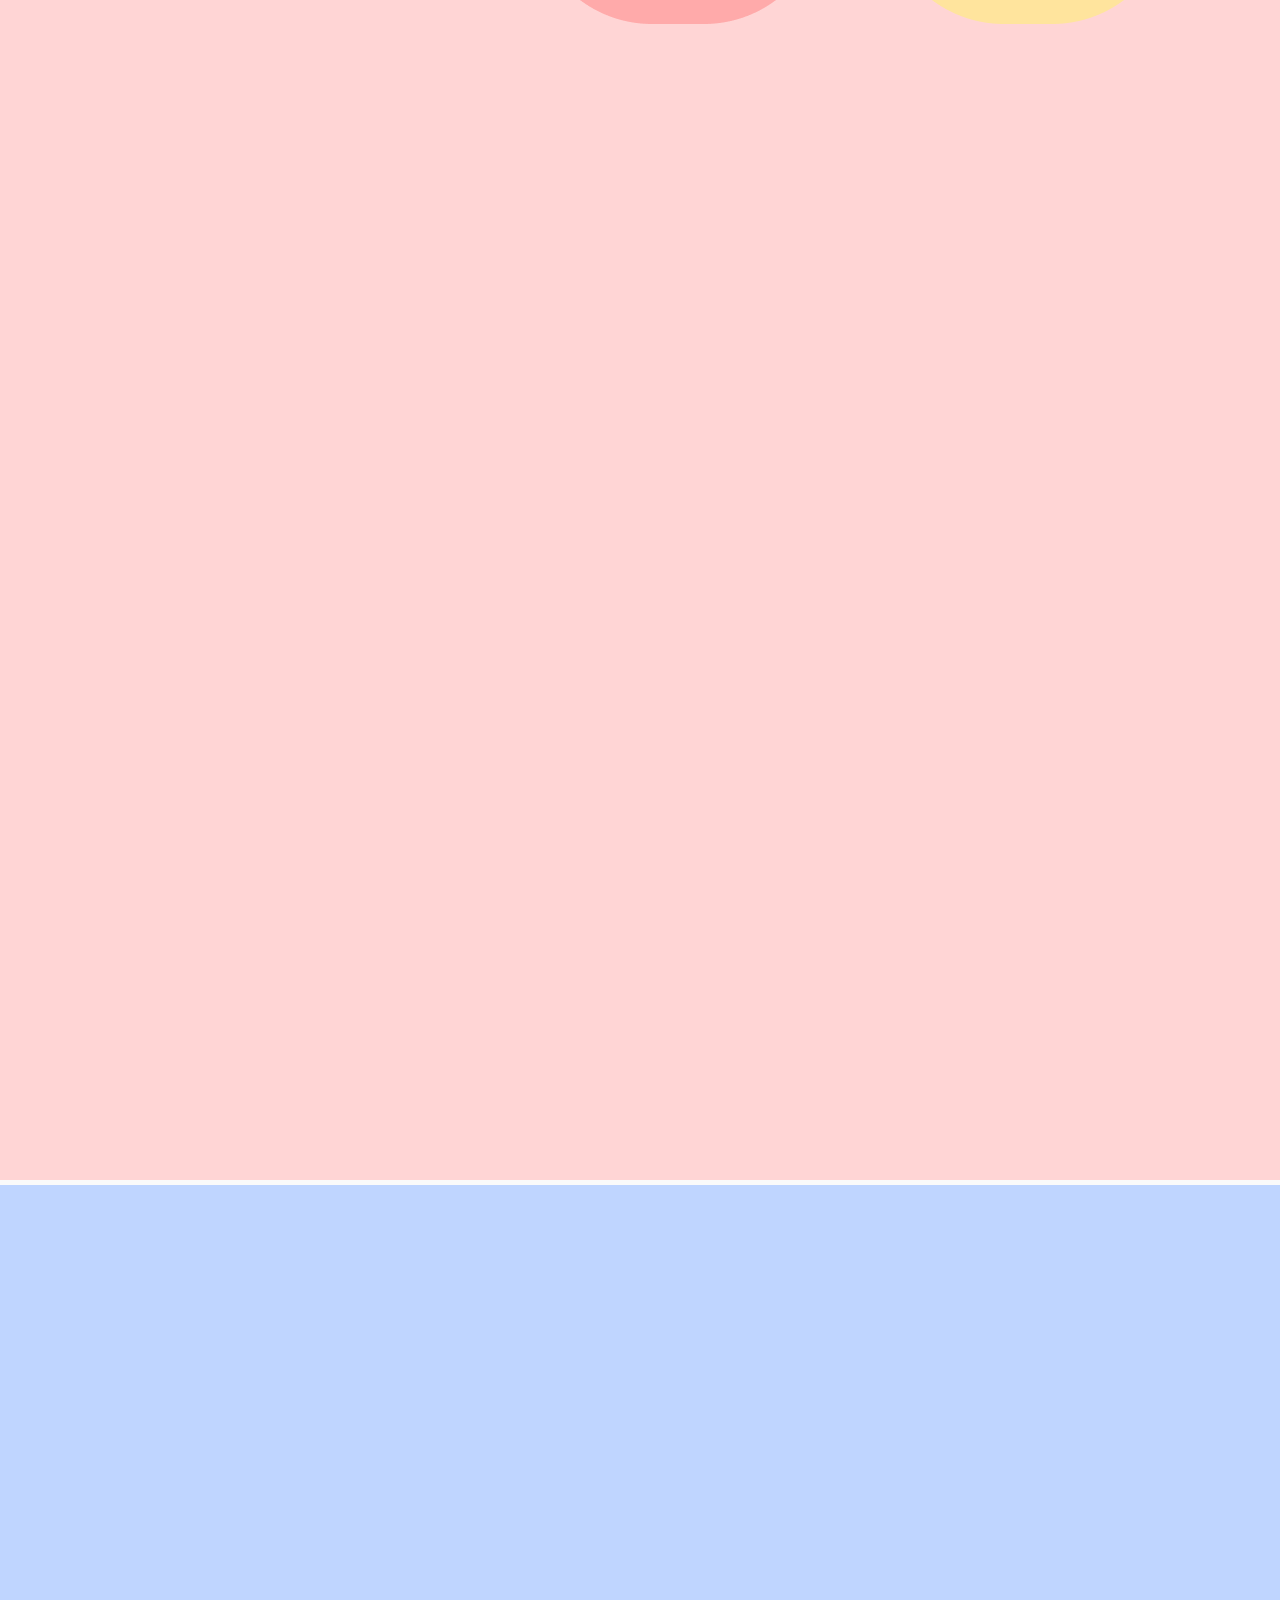
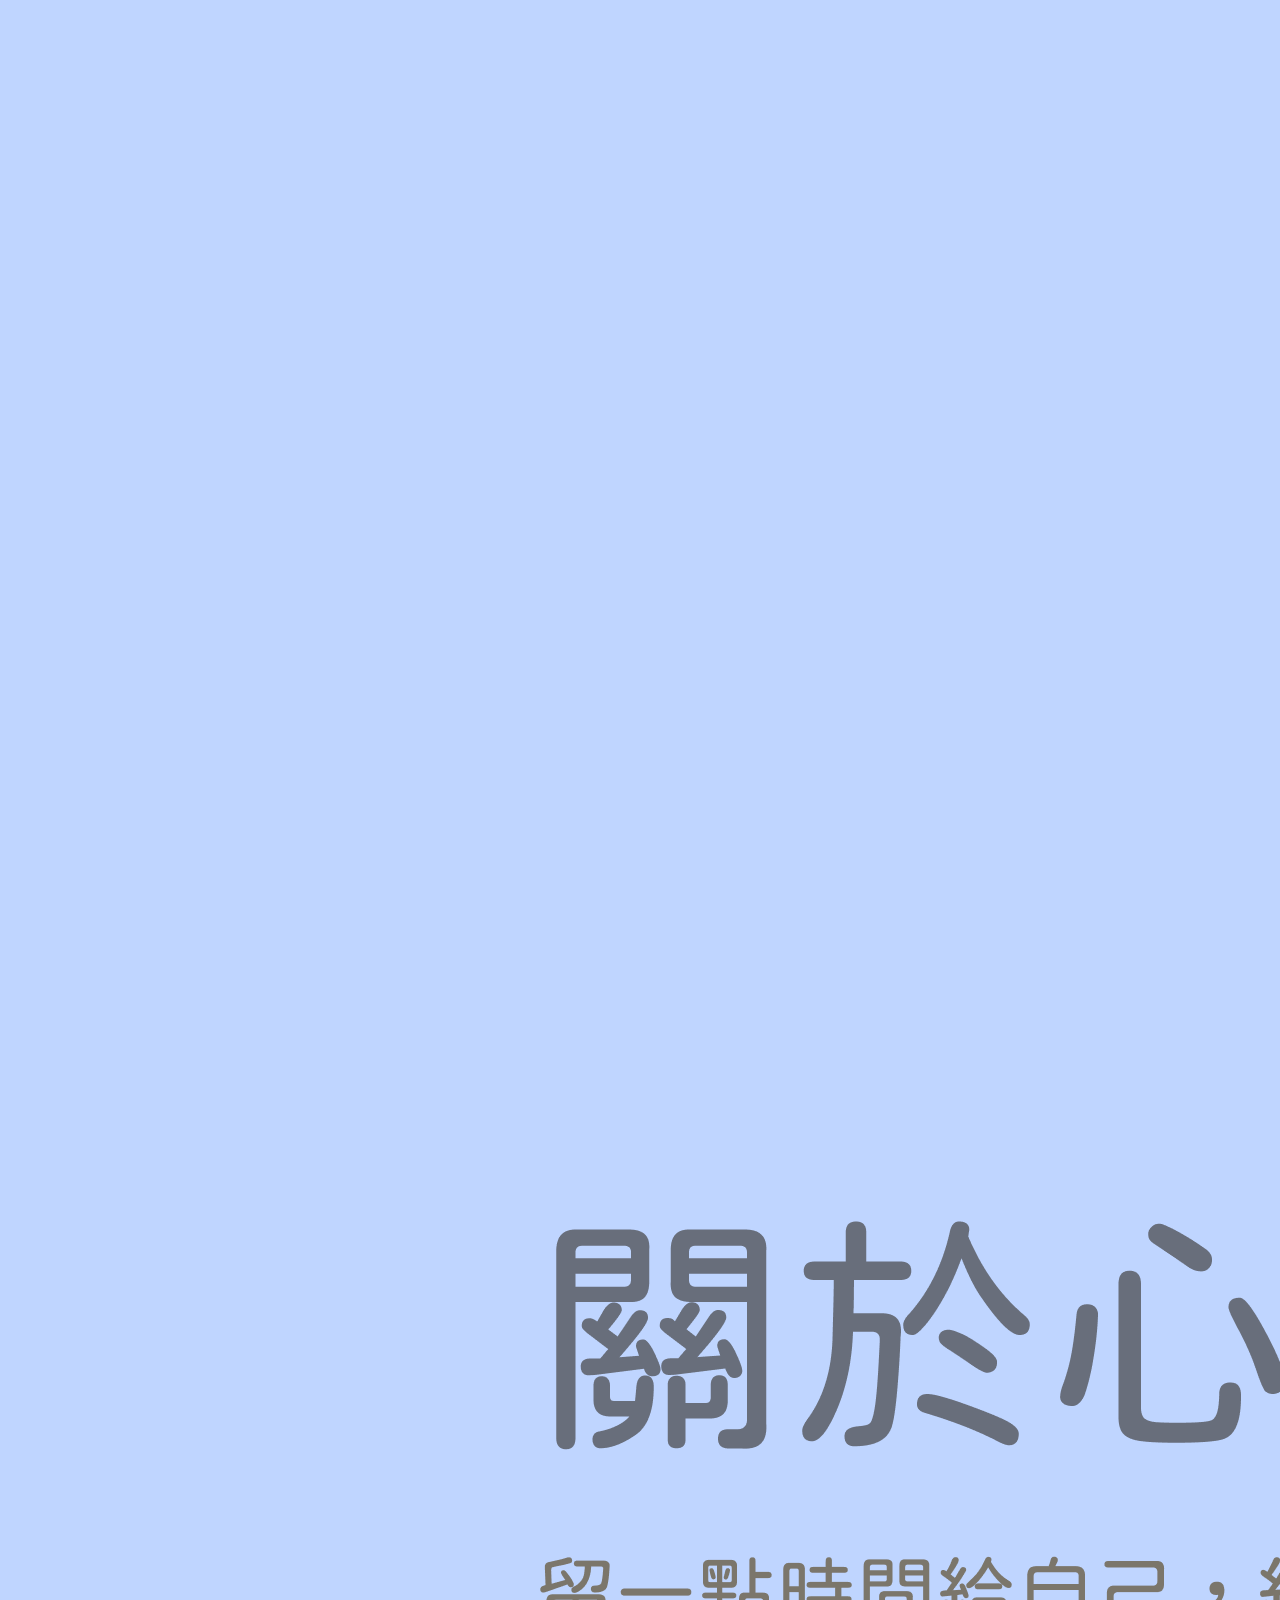
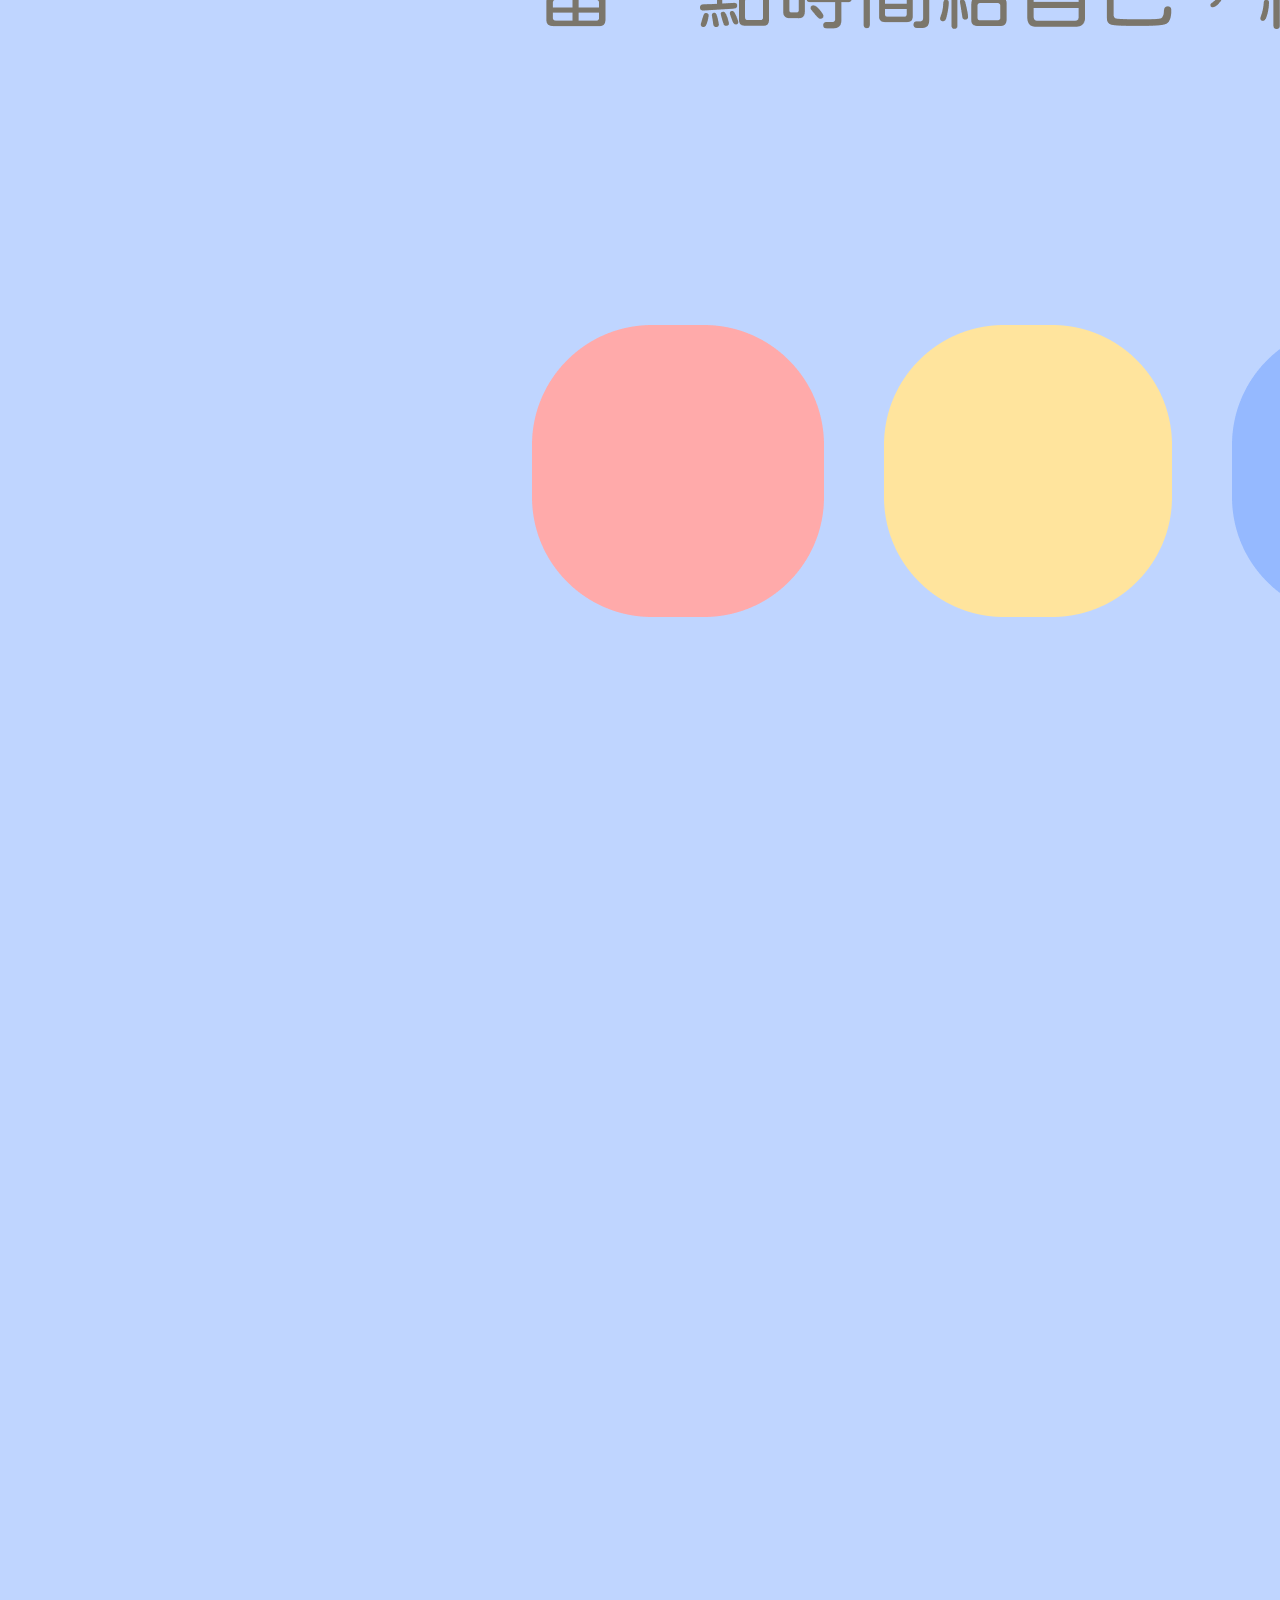
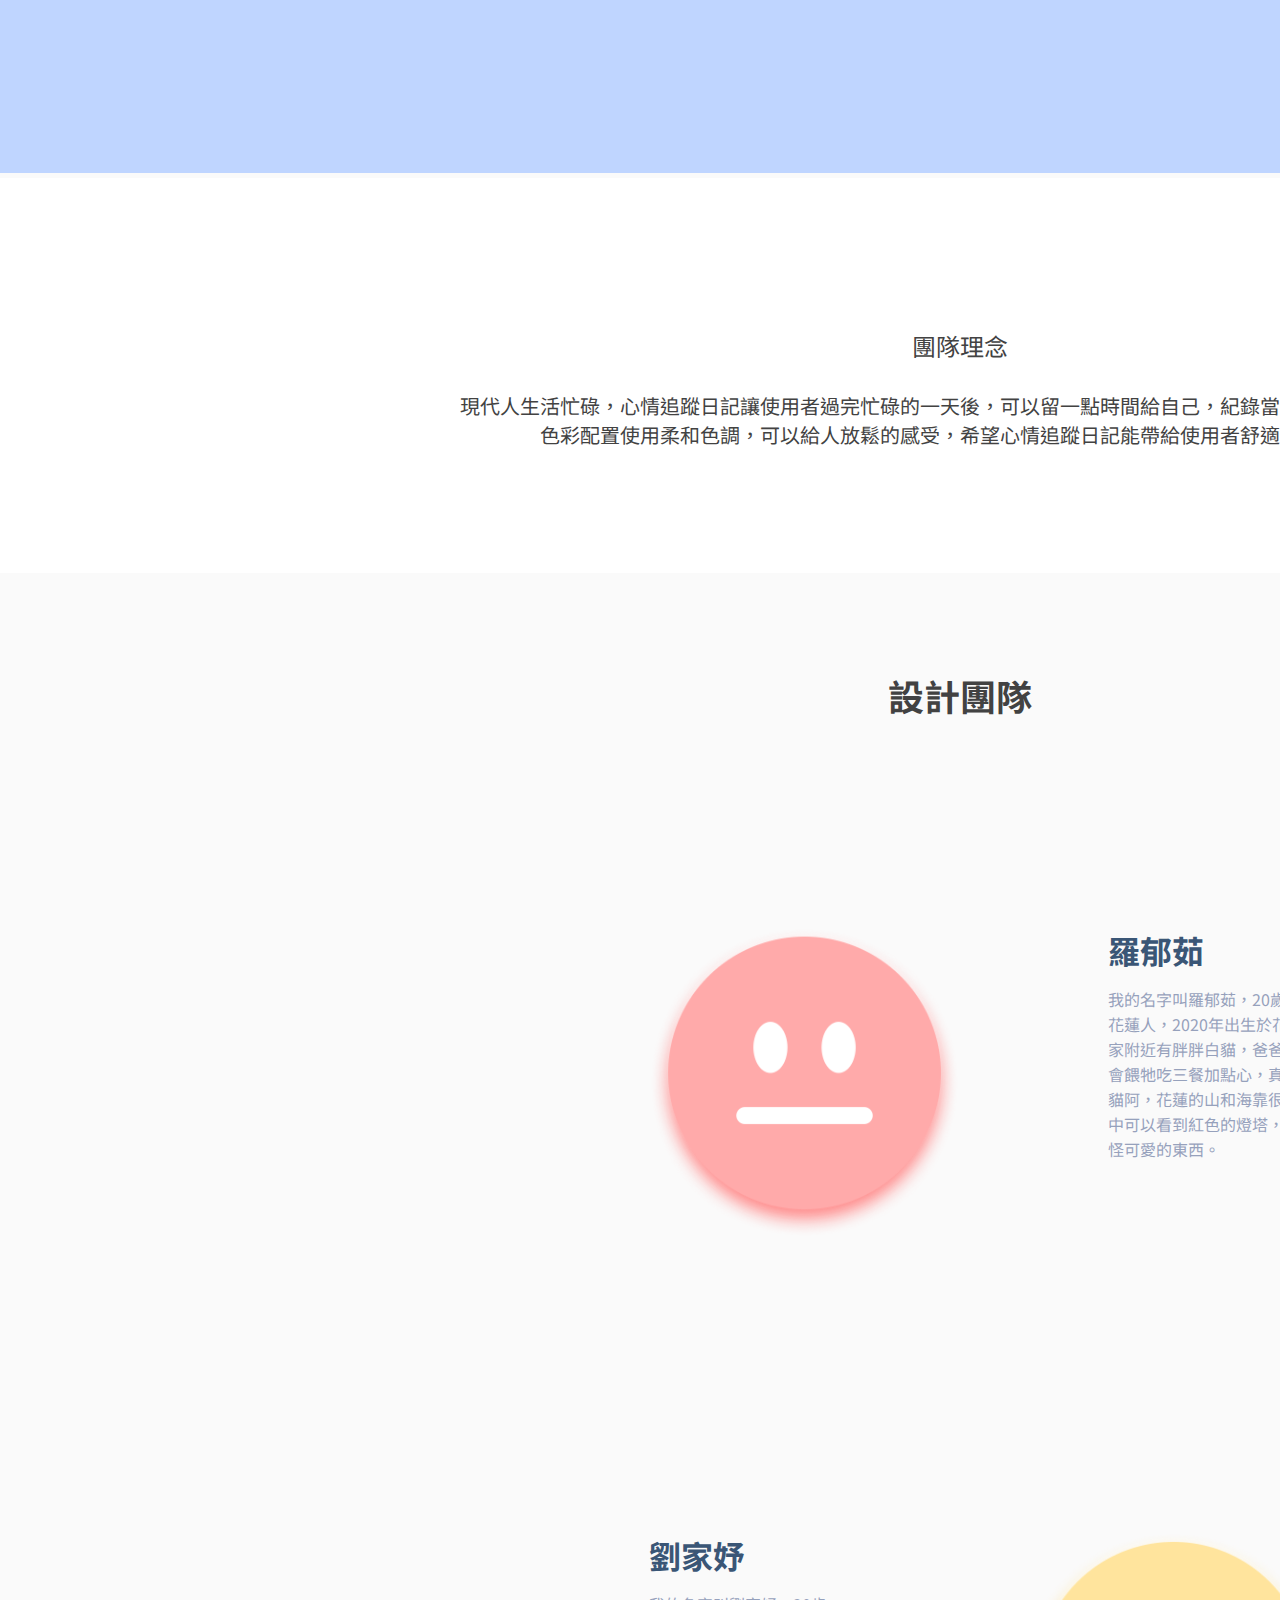
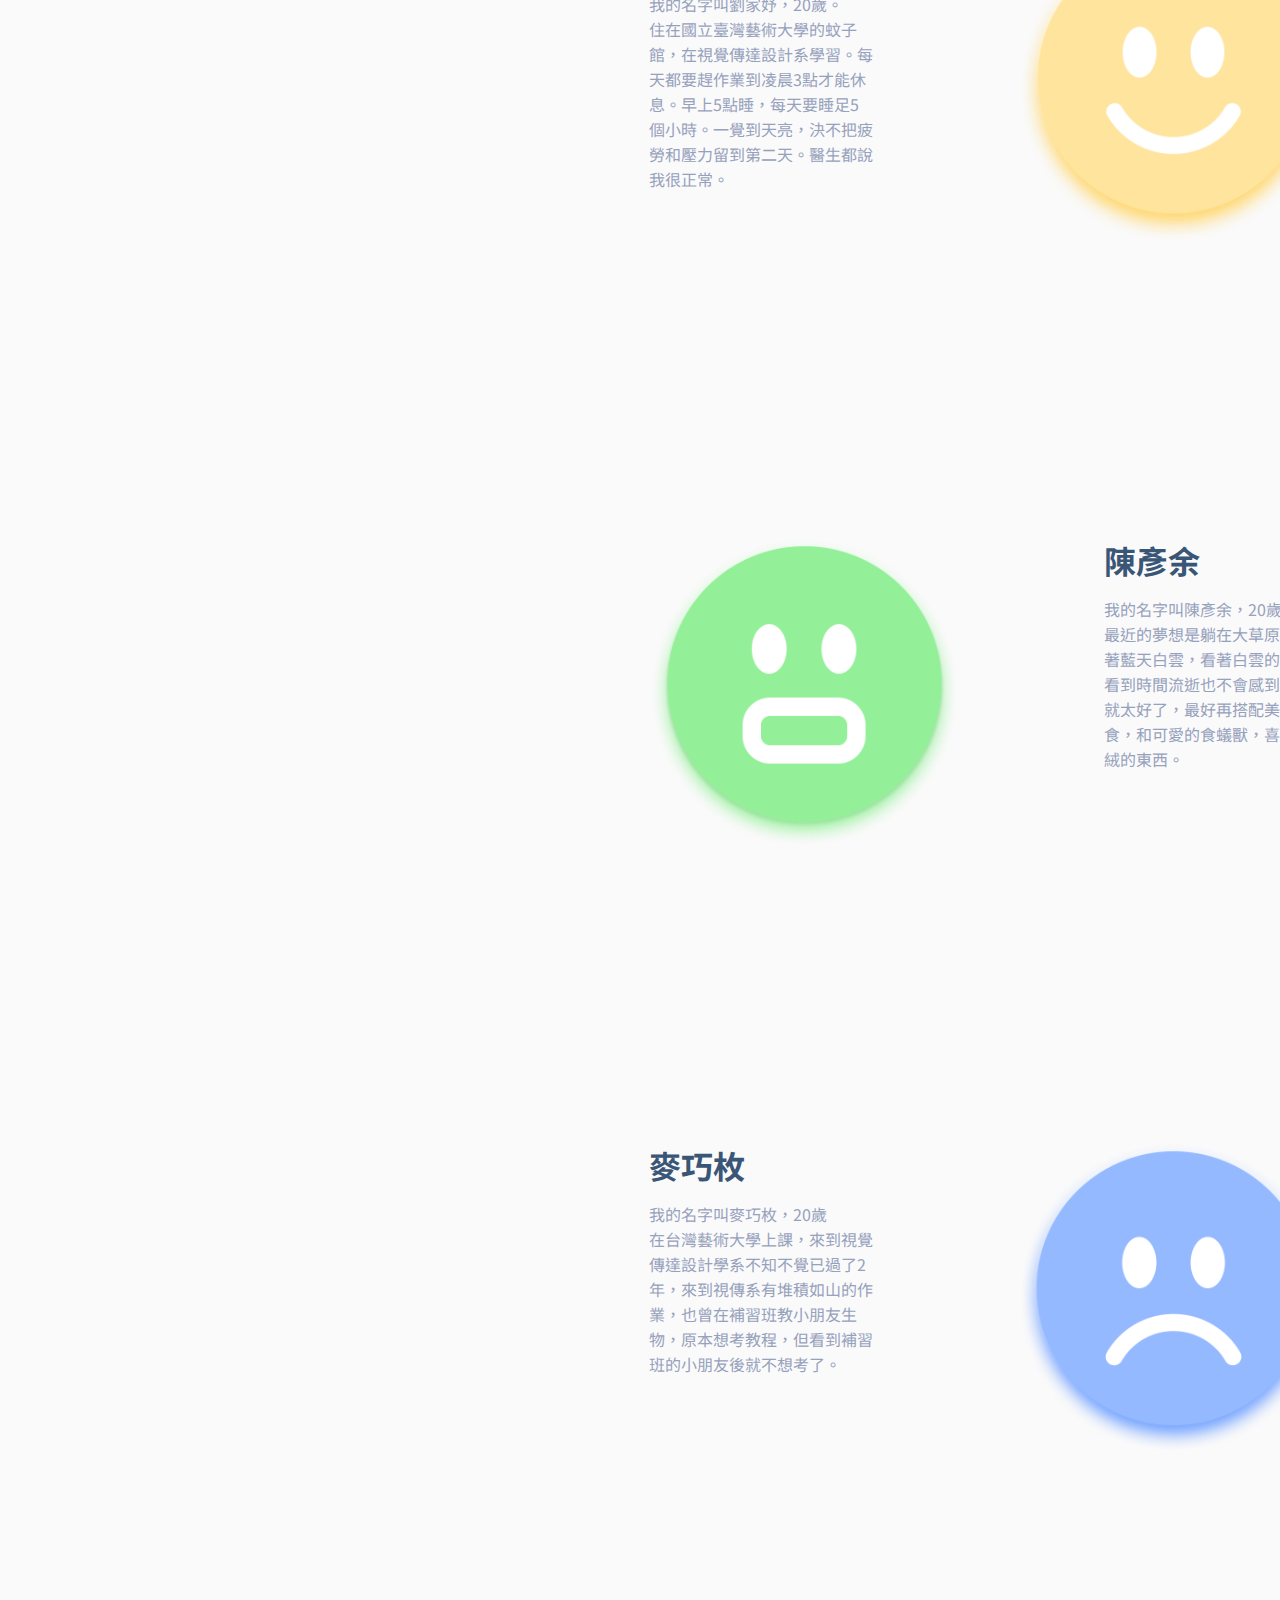
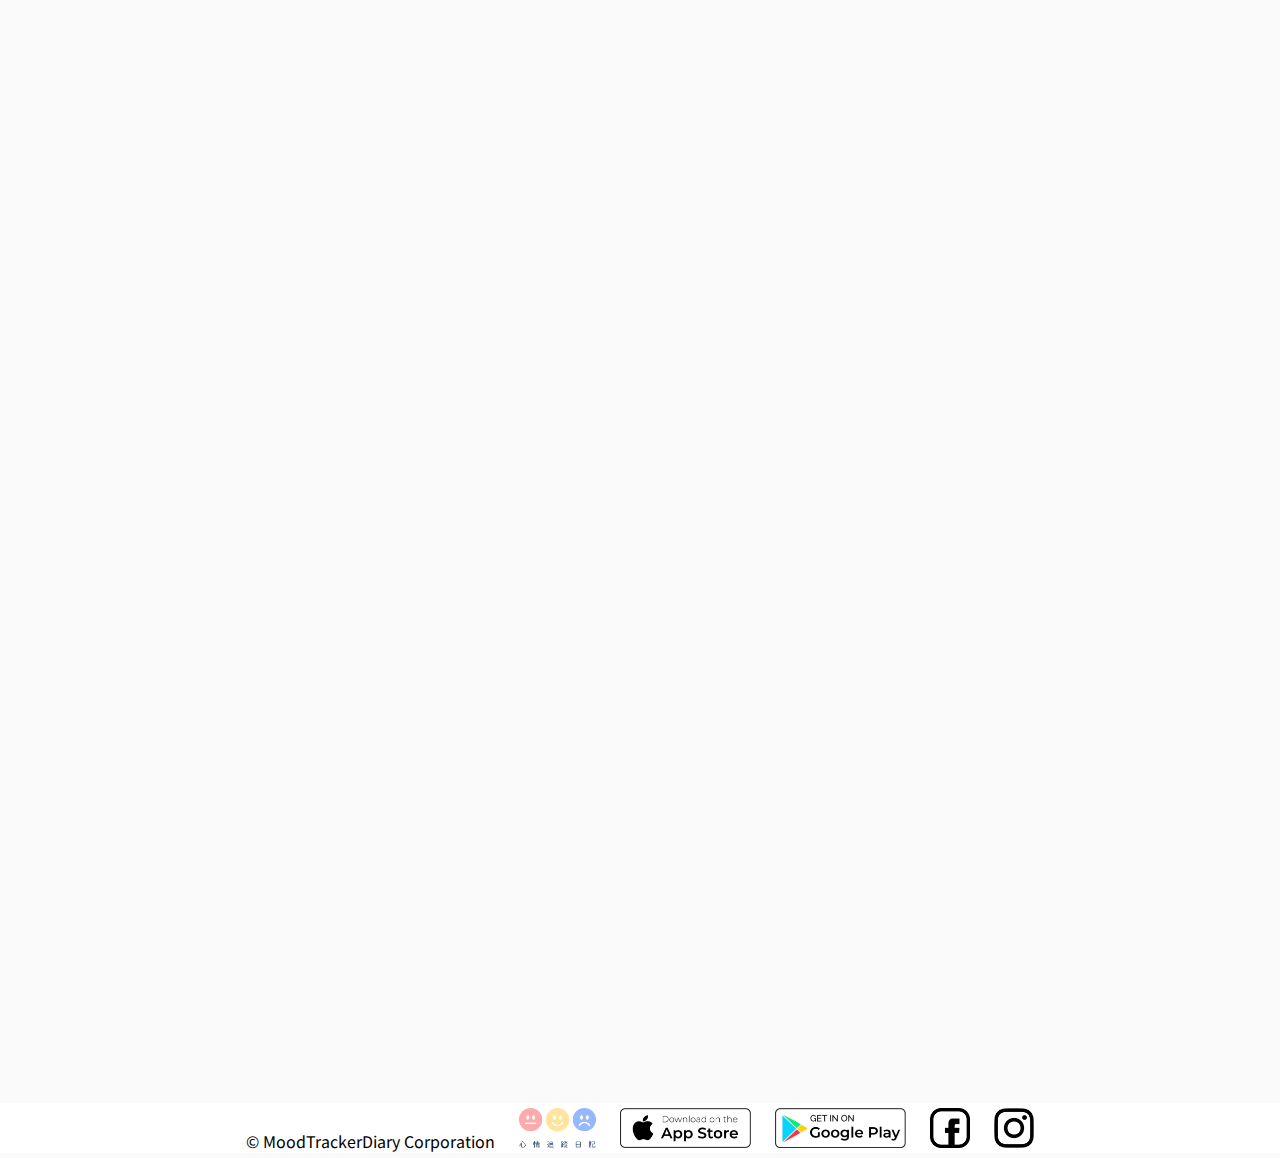
<file: img/index.html>
<!DOCTYPE html>
<html lang="zh-tw">
<head>
    <meta charset="UTF-8">
    <meta http-equiv="X-UA-Compatible" content="IE=edge">
    <meta name="viewport" content="width=device-width, initial-scale=1.0">
    <title>心情追蹤日記_團隊介紹</title>
    <!--彥的css-->
    <link href="./css/main3.css" rel="stylesheet">
    <link rel="shortcut icon" href="./img/face04.png" type="image/x-icon">
    <!--bootstrap-->
    <link href="https://cdn.jsdelivr.net/npm/bootstrap@5.0.2/dist/css/bootstrap.min.css" rel="stylesheet" integrity="sha384-EVSTQN3/azprG1Anm3QDgpJLIm9Nao0Yz1ztcQTwFspd3yD65VohhpuuCOmLASjC" crossorigin="anonymous">
    <!--劉家妤的css-->
    <link href="./css/main_Home.css" rel="stylesheet">
    <!--font-->
    <link rel="preconnect" href="https://fonts.googleapis.com">
<link rel="preconnect" href="https://fonts.gstatic.com" crossorigin>
<link href="https://fonts.googleapis.com/css2?family=Noto+Sans+TC&display=swap" rel="stylesheet">
<!--navbar-->
<link rel="stylesheet" href="./css/navbar.css">
<!--boostrap覆蓋-->
<link rel="stylesheet" href="./css/boostrap.css">
<link rel="stylesheet" href="./css/banner.css">
<link rel="stylesheet" href="./css/main_Home.css">


</head>

<body>
   
    <!--內容區塊-->
    <div class="wrapper">
       <!--navbar-->
    <div class="container-fluid">
        <!-- Brand and toggle get grouped for better mobile display -->
        <div class="navbar-header">
            <a href="#" class="brand-logo">
                <img src="./img/main icon.jpg" width="128px">
            </a>
            <ul>
                <li>
                    <a href="http://summer.ntua.edu.tw/~10910615/Home_1/">
                        關於心情日記
                    </a>
                </li>
                <li>
                    <a href="http://summer.ntua.edu.tw/~10910615/Home_2/">設計規範</a>
                </li>
                <li>
                    <a href="http://summer.ntua.edu.tw/~10910615/Home_3/">
                        團隊介紹
                    </a>
                </li>
            </ul>

            <ul class="download">
                <li>
                    <a href="#">
                        <img src="./img/download_icon.jpg">
                    </a>
                </li>
            </ul>

        </div>
    </div>
<!--navbar end-->

<!--banner start-->
    <div id="banner">
        <div id="carouselExampleIndicators" class="carousel slide" data-bs-ride="true">
            <div class="carousel-indicators" id="indicators">
                <button type="button" data-bs-target="#carouselExampleIndicators" data-bs-slide-to="0" class="active"
                    aria-current="true" aria-label="Slide 1"></button>
                <button type="button" data-bs-target="#carouselExampleIndicators" data-bs-slide-to="1"
                    aria-label="Slide 2"></button>
                <button type="button" data-bs-target="#carouselExampleIndicators" data-bs-slide-to="2"
                    aria-label="Slide 3"></button>
            </div>
            <div class="carousel-inner-2">
                <div class="carousel-item active">
                    <img src="./img/banner-1.png" class="d-block w-100">
                </div>
                <div class="carousel-item">
                    <img src="./img/banner2.png" class="d-block w-100">
                </div>
                <div class="carousel-item">
                    <img src="./img/banner-3.png" class="d-block w-100">
                </div>
            </div>
            <button class="carousel-control-prev" type="button" data-bs-target="#carouselExampleIndicators"
                data-bs-slide="prev">
                <span class="carousel-control-prev-icon" aria-hidden="true"></span>
                <span class="visually-hidden">Previous</span>
            </button>
            <button class="carousel-control-next" type="button" data-bs-target="#carouselExampleIndicators"
                data-bs-slide="next">
                <span class="carousel-control-next-icon" aria-hidden="true"></span>
                <span class="visually-hidden">Next</span>
            </button>
        </div>
    </div>
<!--banner end-->
<!--彥的頁面-->
<div class="team-idea">
  <div class="title">
      <h2>團隊理念</h2>
  </div>
  <div class="text">
      <h3>現代人生活忙碌，心情追蹤日記讓使用者過完忙碌的一天後，可以留一點時間給自己，紀錄當天的心情和生活瑣事<br>
          色彩配置使用柔和色調，可以給人放鬆的感受，希望心情追蹤日記能帶給使用者舒適的使用體驗</h3>
  </div>
</div>
<div class="line">
  <img src="./img/line.png">
</div>
<div class="team-member">
  <div class="title02">
      <h1>設計團隊</h1>
  </div>
<div class="member">
  <ul>
      <li class="member-intro-1">
          <div class="member-intro-title-1">
              <h2>羅郁茹</h2>
          </div>
              <div class="羅郁茹-text">
                  <h4>我的名字叫羅郁茹，20歲<br>
                      花蓮人，2020年出生於花蓮，家附近有胖胖白貓，爸爸每天都會餵牠吃三餐加點心，真是羨慕貓阿，花蓮的山和海靠很近，高中可以看到紅色的燈塔，喜歡奇怪可愛的東西。</h4>
              </div>
      </li>
          <li class="member-intro-img-1">
              <img src="./img/face01.png" width="311px">
      </li>
      </ul>
  <ul>
      <li class="member-intro-2">
          <div class="member-intro-title-2">
              <h2>劉家妤</h2>
          </div>
          <div class="劉家妤-text">
              <h4>我的名字叫劉家妤，20歲。<br>
                      住在國立臺灣藝術大學的蚊子館，在視覺傳達設計系學習。每天都要趕作業到凌晨3點才能休息。早上5點睡，每天要睡足5個小時。一覺到天亮，決不把疲勞和壓力留到第二天。醫生都說我很正常。</h4>
          </div>
      </li>
          <li class="member-intro-img-2">
              <img src="./img/face02.png" width="311px">
          </li>
  </ul>
  <ul>
      <li class="member-intro-3">
          <div class="member-intro-title-3">
              <h2>陳彥余</h2>
          </div>
          <div class="陳彥余-text">
              <h4>我的名字叫陳彥余，20歲<br>
                      最近的夢想是躺在大草原上，看著藍天白雲，看著白雲的形狀，看到時間流逝也不會感到慌張那就太好了，最好再搭配美味的甜食，和可愛的食蟻獸，喜歡毛絨絨的東西。</h4>
          </div>
      </li>
      <li class="member-intro-img-3">
          <img src="./img/face03.png" width="311px">
      </li>
  </ul>
  <ul>
      <li class="member-intro-4">
          <div class="member-intro-title-4">
              <h2>麥巧枚</h2>
          </div>
          <div class="麥巧枚-text">
              <h4>我的名字叫麥巧枚，20歲<br>
                      在台灣藝術大學上課，來到視覺傳達設計學系不知不覺已過了2年，來到視傳系有堆積如山的作業，也曾在補習班教小朋友生物，原本想考教程，但看到補習班的小朋友後就不想考了。</h4>
          </div>
      </li>
      <li class="member-intro-img-4">
          <img src="./img/face04.png" width="311px">
      </li>
  </ul>

</div>
</div>
</div>
<!--內容區塊end-->

<!--footer-->
        <footer class="footer"> 
            <ul>
              <li>
                © MoodTrackerDiary Corporation
            </li>
              <li>
                <a href="#">
                    <img src="./img/main icon.jpg">
                </a>
            </li>
            <li>
                <a href="#">
                    <img src="./img/download_appstore.jpg">
                </a>
            </li>
            <li>
                <a href="#">
                    <img src="./img/download_google.jpg">
                </a>
            </li>
            <li>
              <a href="#">
                  <img src="./img/facebook_social_link.jpg">
              </a>
          </li>
          <li>
            <a href="#">
                <img src="./img/ins_social_link.jpg">
            </a>
        </li>
        </ul></footer>
        <!--footer end-->
        <!--置頂-->
        <button onclick="topFunction()" id="myBtn" title="Go to top">Top</button>
        <!--置頂end-->
        <!--bootstrap js-->
        <script src="https://cdn.jsdelivr.net/npm/bootstrap@5.0.2/dist/js/bootstrap.bundle.min.js" integrity="sha384-MrcW6ZMFYlzcLA8Nl+NtUVF0sA7MsXsP1UyJoMp4YLEuNSfAP+JcXn/tWtIaxVXM" crossorigin="anonymous"></script>
        <!--置頂js-->
        <script>
            //Get the button
            var mybutton = document.getElementById("myBtn");
            
            // When the user scrolls down 20px from the top of the document, show the button
            window.onscroll = function() {scrollFunction()};
            
            function scrollFunction() {
              if (document.body.scrollTop > 20 || document.documentElement.scrollTop > 20) {
                mybutton.style.display = "block";
              } else {
                mybutton.style.display = "none";
              }
            }
            
            // When the user clicks on the button, scroll to the top of the document
            function topFunction() {
              document.body.scrollTop = 0;
              document.documentElement.scrollTop = 0;
            }
            </script>
        
        
</body>
</html>
</file>
<file: css/main3.css>
body {
  width: 100%;
  background-color: #fcfcfc;
  font-family: "Noto Sans TC", sans-serif;
  margin: 0px;
}
.team-idea {
  position: relative;
  background-color: #ffffff;
  color: #424242;
  display: inline-block;
  width: 100%;
  height: 395px;
  text-align: center;
}
.team-idea h2 {
  font-size: 24px;
  font-weight: 400;
  margin: 0px;
}
.team-idea h3 {
  font-size: 20px;
  font-weight: 400;
  margin: 0px;
  line-height: 30px;
}
.title {
  position: absolute;
  top: 150px;
  /*left: 864px;*/
  left: 50%;
  margin-left: -96px;
  width: 192px;
  height: 33px;
}
.text {
  size: 20px;
  position: absolute;
  top: 213px;
  /*left: 423px;*/
  left: 50%;
  margin-left: -537px;
  width: 1074px;
  height: 60px;
}
.line img {
  margin-left: 15%;
  margin-top: 350px;
  height: 2400px;
  position: absolute;
  z-index: 99;
}
.team-member {
  background-color: #fafafa;
  position: relative;
  background-repeat: no-repeat;
  background-size: 100%;
  color: #3a5676;
  width: 100%;
  height: 3000px;
  text-align: left;
  text-decoration: none;
}
.team-member h1 {
  color: #424242;
  font-size: 36px;
  font-weight: 700;
  margin: 0px;
}
.team-member h2 {
  font-size: 32px;
  font-weight: 700;
  margin: 0px;
}
.team-member h3 {
  font-size: 24px;
  font-weight: 700;
  margin: 0px;
}
.team-member h4 {
  font-size: 16px;
  font-weight: 400;
  color: #96a1bc;
  margin: 0px;
  line-height: 25px;
}
.title02 {
  position: absolute;
  width: 144px;
  height: 49px;
  /*left: 888px;*/
  left: 50%;
  margin-left: -72px;
  top: 91px;
}
.羅郁茹-text {
  width: 225px;
  height: 105px;
  padding: 14px 0px 0px;
}
.劉家妤-text {
  width: 225px;
  height: 105px;
  padding: 14px 0px 0px;
}
.陳彥余-text {
  width: 225px;
  height: 105px;
  padding: 14px 0px 0px;
}
.麥巧枚-text {
  width: 225px;
  height: 105px;
  padding: 14px 0px 0px;
}
.team-member ul {
  margin: 0px;
  padding: 0px 0px 0px 0px;
}
.team-member ul {
  width: 100%;
  height: 600px;
  position: relative;
  display: inline-block;
}
.team-member ul li {
  position: absolute;
  display: inline-block;
  top: 349px;
}
.member-intro-1 {
  /*right: 587px;*/
  left: 50%;
  margin-left: -350px;
}
.member-intro-img-1 {
  /*left: 649px;*/
  margin-left: 100px;
  left: 50%;
}
.member-intro-2 ul {
  display: inline-block;
  position: relative;
  width: 100%;
  height: 169px;
}
.member-intro-2 ul li {
  display: inline-block;
  position: absolute;
  top: 684px;
}
.member-intro-2 {
  /*left: 649px;*/
  left: 50%;
  margin-left: 150px;
}
.member-intro-img-2 {
  /*right: 591px;*/
  margin-left: -380px;
  left: 50%;
}
.member-intro-3 ul {
  display: inline-block;
  position: relative;
  width: 100%;
  height: 225px;
}
.member-intro-3 ul li {
  display: inline-block;
  position: absolute;
  top: 1029px;
}
.member-intro-3 {
  /*right: 591px;*/
  left: 50%;
  margin-left: -350px;
}
.member-intro-img-3 {
  /*left: 649px;
  position: fixed;*/
  margin-left: 100px;
  left: 50%;
}
.components ul {
  display: inline-block;
  position: relative;
  width: 100%;
  height: 1199px;
}
.member-intro-4 ul li {
  display: inline-block;
  position: absolute;
  top: 1366px;
}
.member-intro-4 {
  /*left: 649px;*/
  left: 50%;
  margin-left: 150px;
}
.member-intro-img-4 {
  /*right: 591px;*/
  margin-left: -380px;
  left: 50%;
}
</file>
<file: css/main_Home.css>
html{
    width:100%;
    overflow-x:hidden;
    }
html, body {
height: 100%;
margin: 0;
}
body{
    font-family: 'Noto Sans TC', sans-serif ;
    background-color: rgba(255, 255, 255, 0.36);
    background-repeat: no-repeat;
    background-size: auto;
}
/*內容*/
.wrapper {
min-height: calc(100% - 50px); /*減去footer高度*/
}
/*footer*/
.footer {
height: 155px; /*設定footer本身高度*/
background-color: rgb(255, 255, 255);
}
.footer ul{
    display:inline-block;
    width:100%;
    text-align:center;
    padding:0;
    margin: 50px 0 ;
    position: inherit;
    top: 5px;
}
.footer li{
    display: inline-block;
    margin:0 10px;
    
}
.footer ul li a{
    color:rgb(0, 0, 0);
    font-weight: 700;
    font-family: 'Noto Sans TC', sans-serif;
    text-decoration:none;
}
.footer ul li a img{
    height: 40px;
}
.footer ul li{
    font-size:  12px;
}
/*置頂*/
#myBtn {
    display: none;
    position: fixed;
    bottom: 20px;
    right: 30px;
    z-index: 99;
    font-size: 18px;
    border: none;
    outline: none;
    background-color: rgb(255, 232, 147);
    color: white;
    cursor: pointer;
    padding: 15px;
    border-radius: 4px;
    margin: 50px 0;
  }
  
  #myBtn:hover {
    background-color: #555;
  }
</file>
<file: css/navbar.css>
body{
    font-family: 'Noto Sans TC', sans-serif ;
    background-color: rgba(255, 255, 255, 0.36);
    background-repeat: no-repeat;
    background-size: auto;
    margin: 0;
}
.container-fluid{
    position: fixed;
    width: 100vw;
    height: 133px;
    background-color: #ffffff;
    top: 0;
    left: 0;
    padding: 0px;
    z-index: 999;
}
/*navbar*/
.navbar-brand img{
    width: 128px;
}
.container-fluid ul{
    display:inline-block;
    width: 100vw;
    text-align:center;
    padding:0;
    margin: 50px 0;
}
.container-fluid li{
    display: inline-block;
    margin: 0 10px;

}
.container-fluid ul li a{
    color:rgb(0, 0, 0);
    font-weight: 400;
    font-size: 24px;
    font-family: 'Noto Sans TC', sans-serif;
    text-decoration:none;
    margin: 0 66.5px;
}
.brand-logo{
    position: absolute;
    top: 30px;
    left: 30px;
}
.download img{
    width: 57px;
    position: absolute;
    top: 38px;
    right: 45px;
}
</file>
<file: css/boostrap.css>
.carousel-indicators{
    padding-right: 160px;
    display: unset;
    margin-right: 0;
    top: 10px;
}
.carousel-indicators [data-bs-target]{
    height: 15px;
    width: 15px;
    border-radius: 50px;
    background: #95B9FF;
    border-bottom: 0px;
    border-top: 0px;
}
.carousel-inner{
    position: absolute;
    top: -692px;
    right: 1px;
    width: 365px;
}

#adjust{
    margin-right: -45px;
}
#adjust-1{
    margin-left: 144px;
    padding-right: 88px;
}
#right{
    position: absolute;
    top: -692px;
    left: 28px;
    width: 365px;
}
#button-left{
    padding-left: 184px;
    display: unset;
    margin-left: 0;
    top: 10px;
}
#left-word{
    position: relative;
    left: 20px;
    margin-left: auto;
}
</file>
<file: css/banner.css>
.carousel-inner-2 {
  align-items: center;
  position: relative;
  right: auto;
  left: auto;
  width: 100%;
  overflow: hidden;
  margin: 0;
  padding: 0;
}
#banner {
  width: fit-content;
  padding: 0%;
  bottom: 0px;
  margin: 0%;
}
.carousel-control-prev,
.carousel-control-next {
  position: absolute;
  top: -170px;
  display: flex;
  align-items: center;
  justify-content: center;
  width: 10%;
  color: rgb(255, 255, 255);
  text-align: center;
  opacity: 1;
}
#indicators {
  position: relative;
  top: 850px;
  align-items: center;
  display: flex;
  left: auto;
  padding: 0;
  margin: 0;
}
.carousel-control-next-icon,
.carousel-control-prev-icon {
  display: inline-block;
  width: 4rem;
  height: 4rem;
  background-repeat: no-repeat;
  background-position: 50%;
  background-size: 100% 100%;
  margin-top: 500px;
}
</file>
<file: img/css/main3.css>
body{
    width: 100%;
    background-color: #fcfcfc;
    font-family: 'Noto Sans TC', sans-serif;
    margin: 0px;
 }
 .team-idea{position: relative;
    background-color: #ffffff;
    color: #424242;
    display: inline-block;
    width: 100%;
    height: 395px;
    text-align: center;
}
.team-idea h2{
    font-size: 24px;
    font-weight: 400;
    margin: 0px;
    
}
.team-idea h3{
    font-size: 20px;
    font-weight: 400;
    margin: 0px;
}
.title{
    position: absolute;
    top: 150px;
    left: 864px;
    width: 192px;
    height: 33px;
}
.text{
    size: 20px;
    position: absolute;
    top: 213px;
    left: 423px;
    width: 1074px;
    height: 60px;
}
.line img{
    margin-left: 15%;
    margin-top: 350px;
    height: 2400px;
    width: fixed;
    position: absolute;
}
.team-member{
    background-color: #FAFAFA;
    position: relative;
    background-repeat: no-repeat;
    background-size: 1920px 3725px;
    color: #3A5676;
    width: 1920px;
    height: 3725px;
    text-align: left;
    text-decoration: none;
}
.team-member h1{
    color: #424242;
    font-size: 36px;
    font-weight: 700;
    margin: 0px;
}
.team-member h2{
    font-size: 32px;
    font-weight: 700;
    margin: 0px;
}
.team-member h3{
    font-size: 24px;
    font-weight: 700;
    margin: 0px;
}
.team-member h4{
    font-size: 16px;
    font-weight: 400;
    color: #96A1BC;
    margin: 0px;
    line-height: 25px;
}
.title02{
    position: absolute;
    width: 144px;
    height: 49px;
    left: 888px;
    top: 91px;
}
.羅郁茹-text{
    width: 225px ;
    height: 105px;
    padding: 14px 0px 0px;
}
.劉家妤-text{
    width: 225px;
    height: 105px;
    padding: 14px 0px 0px;
}
.陳彥余-text{
    width: 225px;
    height: 105px;
    padding: 14px 0px 0px;
}
.麥巧枚-text{
    width: 225px;
    height: 105px;
    padding: 14px 0px 0px;
}
.team-member ul{
    margin: 0px;
    padding: 0px 0px 0px 0px;
}
.team-member ul{
    width: 100%;
    height: 600px;
    position: relative;
    display: inline-block;
}
.team-member ul li{
    position: absolute;
    display: inline-block;
    top: 349px;
}
.member-intro-1{
    right: 587px;
}
.member-intro-img-1{
    left: 649px;
}
.member-intro-2 ul{
    display: inline-block;
    position: relative;
    width: 100%;
    height: 169px;
}
.member-intro-2 ul li{
    display: inline-block;
    position: absolute;
    top: 684px;
}
.member-intro-2{
    left: 649px;
}
.member-intro-img-2{
    right: 591px;
}
.member-intro-3 ul{
    display: inline-block;
    position: relative;
    width: 100%;
    height: 225px;
}
.member-intro-3 ul li{
    display: inline-block;
    position: absolute;
    top: 1029px;

}
.member-intro-3{
    right: 591px;
}
.member-intro-img-3{
    left: 649px;
    position:fixed;
}
.components ul{
    display: inline-block;
    position: relative;
    width: 100%;
    height: 1199px;
}
.member-intro-4 ul li{
    display: inline-block;
    position: absolute;
    top: 1366px;
}
.member-intro-4{
    left: 649px;
}
.member-intro-img-4{
    right: 591px;
}
</file>
<file: img/css/main_Home.css>
html{
    width:100%;
    overflow-x:hidden;
    }
html, body {
height: 100%;
margin: 0;
}
body{
    font-family: 'Noto Sans TC', sans-serif ;
    background-color: #FAFAFA;
    background-repeat: no-repeat;
    background-size: auto;
}

/*內容*/
.wrapper {
min-height: calc(100% - 50px); /*減去footer高度*/
}
/*footer*/
.footer {
height: 50px; /*設定footer本身高度*/
background-color: rgb(255, 255, 255);
}
.footer ul{
    display:inline-block;
    width:100%;
    text-align:center;
    padding:0;
    margin: 5px 0;
    position: inherit;
    top: 5px;
}
.footer li{
    display: inline-block;
    margin:0 10px;
    
}
.footer ul li a{
    color:rgb(0, 0, 0);
    font-weight: 700;
    font-family: '微軟正黑體';
    text-decoration:none;
}
.footer ul li a img{
    height: 40px;
}
.footer ul li{
    font-size:  16px;
}
/*置頂*/
#myBtn {
    display: none;
    position: fixed;
    bottom: 20px;
    right: 30px;
    z-index: 99;
    font-size: 18px;
    border: none;
    outline: none;
    background-color: rgb(255, 232, 147);
    color: white;
    cursor: pointer;
    padding: 15px;
    border-radius: 4px;
  }
  
  #myBtn:hover {
    background-color: #555;
  }
</file>
<file: img/css/navbar.css>
body{
    font-family: 'Noto Sans TC', sans-serif ;
    background-color: rgba(255, 255, 255, 0.36);
    background-repeat: no-repeat;
    background-size: auto;
    margin: 0;
}
.container-fluid{
    position: fixed;
    width: 100vw;
    height: 133px;
    background-color: #ffffff;
    top: 0;
    left: 0;
    padding: 0px;
    z-index: 999;
}
/*navbar*/
.navbar-brand img{
    width: 128px;
}
.container-fluid ul{
    display:inline-block;
    width: 100vw;
    text-align:center;
    padding:0;
    margin: 50px 0;
}
.container-fluid li{
    display: inline-block;
    margin: 0 10px;

}
.container-fluid ul li a{
    color:rgb(0, 0, 0);
    font-weight: 400;
    font-size: 24px;
    font-family: 'Noto Sans TC', sans-serif;
    text-decoration:none;
    margin: 0 66.5px;
}
.brand-logo{
    position: absolute;
    top: 30px;
    left: 30px;
}
.download img{
    width: 57px;
    position: absolute;
    top: 38px;
    right: 45px;
}
</file>
<file: img/css/boostrap.css>
.carousel-indicators{
    padding-right: 160px;
    display: unset;
    margin-right: 0;
    top: 10px;
}
.carousel-indicators [data-bs-target]{
    height: 15px;
    width: 15px;
    border-radius: 50px;
    background: #95B9FF;
    border-bottom: 0px;
    border-top: 0px;
}
.carousel-inner{
    position: absolute;
    top: -692px;
    right: 1px;
    width: 365px;
}

#adjust{
    margin-right: -45px;
}
#adjust-1{
    margin-left: 144px;
    padding-right: 88px;
}
#right{
    position: absolute;
    top: -692px;
    left: 28px;
    width: 365px;
}
#button-left{
    padding-left: 184px;
    display: unset;
    margin-left: 0;
    top: 10px;
}
#left-word{
    position: relative;
    left: 20px;
    margin-left: auto;
}
</file>
<file: img/css/banner.css>
.carousel-inner-2{
    align-items: center;
    position: relative;
    right: auto;
    left: auto;
    width: 100%;
    overflow: hidden;
    margin: 0;
    padding: 0;
}
#banner{
    width: fit-content;
    padding: 0%;
    bottom: 0px;
    margin: 0%;
}
.carousel-control-prev, .carousel-control-next{
    position: absolute;
    top: -170px;
    display: flex;
    align-items: center;
    justify-content: center;
    width: 10%;
    color: rgb(255, 255, 255);
    text-align: center;
    opacity: 1;
}
#indicators{
    position: relative;
    top: 850px;
    align-items: center;
    display: flex;
    left: auto;
}
.carousel-control-next-icon, .carousel-control-prev-icon{
    display: inline-block;
    width: 4rem;
    height: 4rem;
    background-repeat: no-repeat;
    background-position: 50%;
    background-size: 100% 100%;
    margin-top: 500px;
}
</file>
